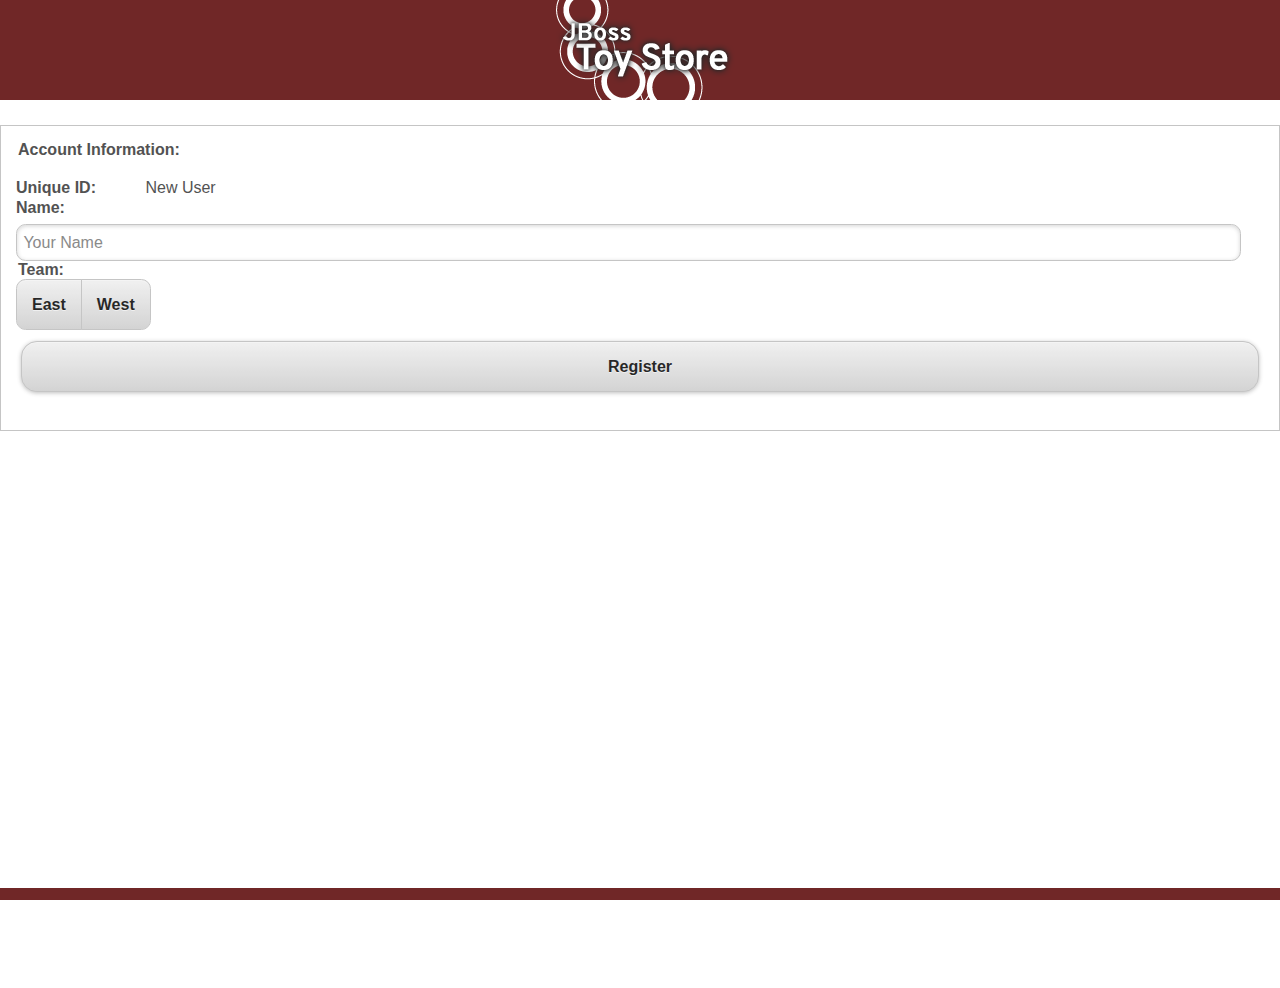
<file: blackberry/www/index.html>
<!DOCTYPE html> 
<html> 
    <head> 
    <title>Mobile Catalog</title> 
    <meta name="viewport" content="width=device-width, initial-scale=1">
    <link rel="stylesheet" href="assets/css/main.css" />
    <script src="cordova-1.8.1.js"></script>
    <script data-main="app/main" src="assets/js/libs/require.js"></script>
    <script src="assets/js/libs/appblade.js"></script>
    <script type="text/javascript" charset="utf-8">
        document.addEventListener("deviceready", onDeviceReady, false);

        function onDeviceReady() {
            appBladeAuthorize(device.uuid, device.name, device.version, "062f0f43-dc15-4751-b6c7-0375483d133f", "RIM");
            document.addEventListener("resume", onResume, false);
        }

        function onResume(){
            appBladeAuthorize(device.uuid, device.name, device.version, "062f0f43-dc15-4751-b6c7-0375483d133f", "RIM");
        }
    </script>
</head> 
<body> 
    <div data-role="page" id="main" data-theme="c"></div>
</body>
</html>
</file>
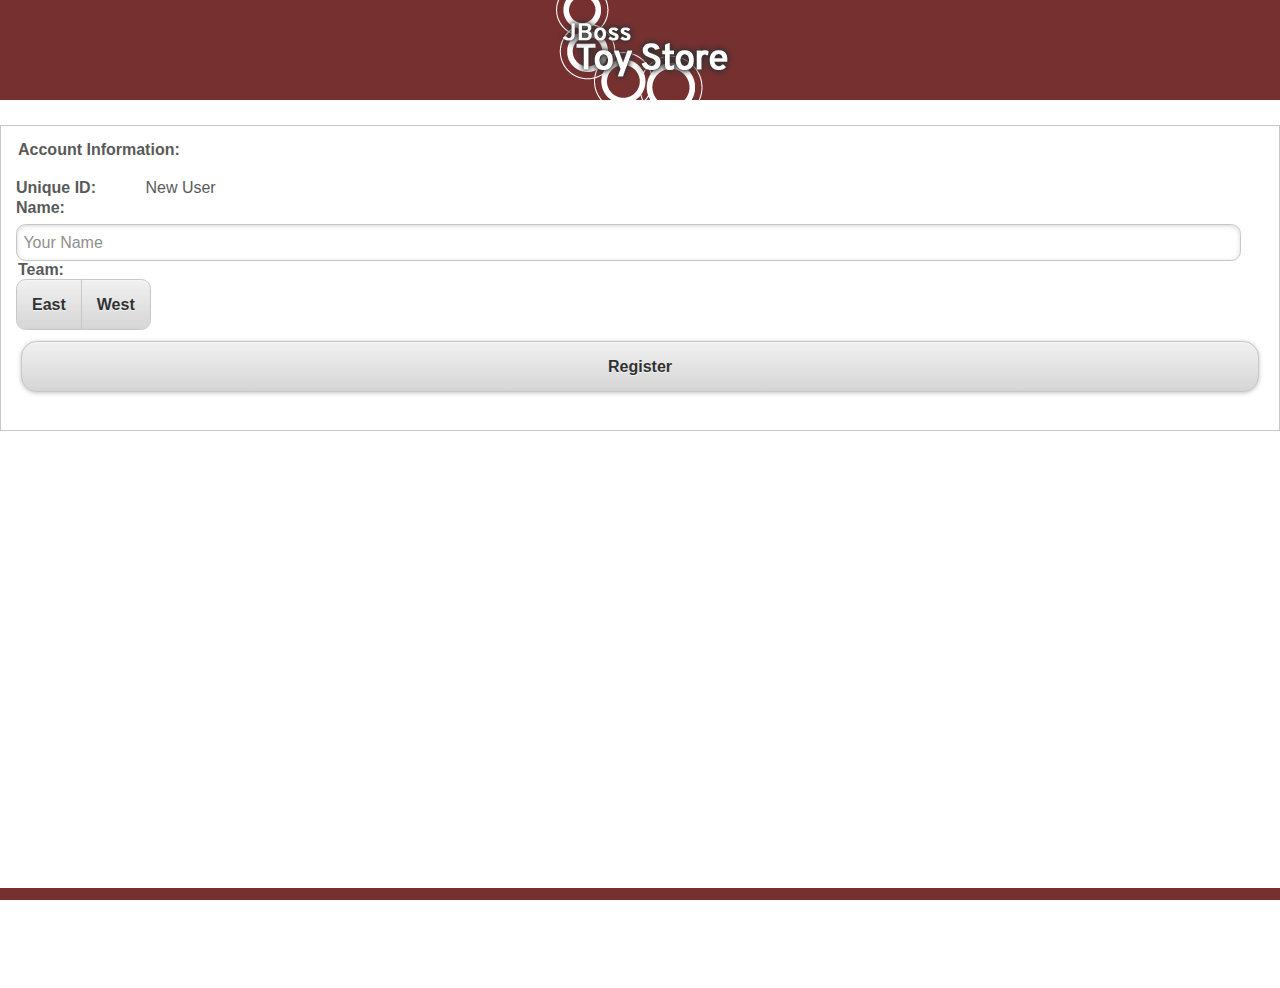
<file: shared/www/index.html>
<!DOCTYPE html> 
<html> 
    <head> 
        <title>Mobile Catalog</title> 
        <meta name="viewport" content="width=device-width, initial-scale=1">
            <link rel="stylesheet" href="assets/css/main.css" />
            <script src="assets/js/libs/cordova-ios-1.8.1.js"></script>
            <script data-main="app/main" src="assets/js/libs/require.js"></script>
            <script type="text/javascript" src="assets/js/libs/AppBlade-iOS.js"></script>
            <script type="text/javascript" charset="utf-8">
                document.addEventListener("deviceready", onDeviceReady, false);
                
                function onDeviceReady() {
                    
                    window.plugins.appBlade.setupAppBlade('XXXXXXXX-XXXX-XXXX-XXXX-XXXXXXXXXXXX','XXXXXX','XXXXXXX','XXXXXXXXX');
                    
                    
                    /*
                     * AppBladePlugin Instructions
                     *
                     * Add checks to both onDeviceReady and onResume
                     * iOS - checkAuthentication
                     * Android - registerDevice
                     *
                     * iOS checkAuthentication wraps registerDevice
                     *
                     */
                    
                    window.plugins.appBlade.checkAuthentication();
//                    window.plugins.appBlade.registerDevice();
                    
                    document.addEventListener("resume", onResume, false);
                }
                
                function onResume() {
                    window.plugins.appBlade.checkAuthentication();
//                   window.plugins.appBlade.registerDevice();
                }
                
                </script>
    </head> 
    <body> 
        <div data-role="page" id="main" data-theme="c"></div>
    </body>
</html>
</file>
<file: blackberry/www/assets/css/main.css>
.ui-mobile, .ui-mobile body {height: 99.9%;}.ui-mobile fieldset, .ui-page {padding: 0; margin: 0;}.ui-mobile a img, .ui-mobile fieldset {border-width: 0;}.ui-mobile-viewport {margin: 0; overflow-x: visible; -webkit-text-size-adjust: none; -ms-text-size-adjust:none; -webkit-tap-highlight-color: rgba(0, 0, 0, 0);}body.ui-mobile-viewport,div.ui-mobile-viewport {overflow-x: hidden;}.ui-mobile [data-role=page], .ui-mobile [data-role=dialog], .ui-page {top: 0; left: 0; width: 100%; min-height: 100%; position: absolute; display: none; border: 0;}.ui-mobile .ui-page-active {display: block; overflow: visible;}.ui-page {outline: none;}@media screen and (orientation: portrait){.ui-mobile, .ui-mobile .ui-page {min-height: 420px;}}@media screen and (orientation: landscape){.ui-mobile, .ui-mobile .ui-page {min-height: 300px;}}.ui-loading .ui-loader {display: block;}.ui-loader {display: none; z-index: 9999999; position: fixed; top: 50%; box-shadow: 0 1px 1px -1px #fff; left: 50%; border:0;}.ui-loader-default {background: none; opacity: .18; width: 46px; height: 46px; margin-left: -23px; margin-top: -23px;}.ui-loader-verbose {width: 200px; opacity: .88; height: auto; margin-left: -110px; margin-top: -43px; padding: 10px;}.ui-loader-default h1 {font-size: 0; width: 0; height: 0; overflow: hidden;}.ui-loader-verbose h1 {font-size: 16px; margin: 0; text-align: center;}.ui-loader .ui-icon {background-color: #000; display: block; margin: 0; width: 44px; height: 44px; padding: 1px; -webkit-border-radius: 36px; -moz-border-radius: 36px; border-radius: 36px;}.ui-loader-verbose .ui-icon {margin: 0 auto 10px; opacity: .75;}.ui-loader-textonly {padding: 15px; margin-left: -115px;}.ui-loader-textonly .ui-icon {display: none;}.ui-loader-fakefix {position: absolute;}.ui-mobile-rendering > * {visibility: hidden;}.ui-bar, .ui-body {position: relative; padding: .4em 15px; overflow: hidden; display: block; clear:both;}.ui-bar {font-size: 16px; margin: 0;}.ui-bar h1, .ui-bar h2, .ui-bar h3, .ui-bar h4, .ui-bar h5, .ui-bar h6 {margin: 0; padding: 0; font-size: 16px; display: inline-block;}.ui-header, .ui-footer {position: relative; border-left-width: 0; border-right-width: 0;}.ui-header .ui-btn-left,.ui-header .ui-btn-right,.ui-footer .ui-btn-left,.ui-footer .ui-btn-right {position: absolute; top: 3px;}.ui-header .ui-btn-left,.ui-footer .ui-btn-left {left: 5px;}.ui-header .ui-btn-right,.ui-footer .ui-btn-right {right: 5px;}.ui-footer .ui-btn-icon-notext,.ui-header .ui-btn-icon-notext {top: 6px;}.ui-header .ui-title, .ui-footer .ui-title {min-height: 1.1em; text-align: center; font-size: 16px; display: block; margin: .6em 30% .8em; padding: 0; text-overflow: ellipsis; overflow: hidden; white-space: nowrap; outline: 0 !important;}.ui-footer .ui-title {margin: .6em 15px .8em;}.ui-content {border-width: 0; overflow: visible; overflow-x: hidden; padding: 15px;}.ui-icon {width: 18px; height: 18px;}.ui-nojs {position: absolute; left: -9999px;}.ui-hide-label label,.ui-hidden-accessible {position: absolute !important; left: -9999px; clip: rect(1px 1px 1px 1px); clip: rect(1px,1px,1px,1px);}.ui-mobile-viewport-transitioning,.ui-mobile-viewport-transitioning .ui-page {width: 100%; height: 100%; overflow: hidden;}.in {-webkit-animation-timing-function: ease-out; -webkit-animation-duration: 350ms; -moz-animation-timing-function: ease-out; -moz-animation-duration: 350ms;}.out {-webkit-animation-timing-function: ease-in; -webkit-animation-duration: 225ms; -moz-animation-timing-function: ease-in; -moz-animation-duration: 225;}@-webkit-keyframes fadein {from {opacity: 0;} to {opacity: 1;}}@-moz-keyframes fadein {from {opacity: 0;} to {opacity: 1;}}@-webkit-keyframes fadeout {from {opacity: 1;} to {opacity: 0;}}@-moz-keyframes fadeout {from {opacity: 1;} to {opacity: 0;}}.fade.out {opacity: 0; -webkit-animation-duration: 125ms; -webkit-animation-name: fadeout; -moz-animation-duration: 125ms; -moz-animation-name: fadeout;}.fade.in {opacity: 1; -webkit-animation-duration: 225ms; -webkit-animation-name: fadein; -moz-animation-duration: 225ms; -moz-animation-name: fadein;}.pop {-webkit-transform-origin: 50% 50%; -moz-transform-origin: 50% 50%;}.pop.in {-webkit-transform: scale(1); -moz-transform: scale(1); opacity: 1; -webkit-animation-name: popin; -moz-animation-name: popin; -webkit-animation-duration: 350ms; -moz-animation-duration: 350ms;}.pop.out {-webkit-animation-name: fadeout; -moz-animation-name: fadeout; opacity: 0; -webkit-animation-duration: 100ms; -moz-animation-duration: 100ms;}.pop.in.reverse {-webkit-animation-name: fadein; -moz-animation-name: fadein;}.pop.out.reverse {-webkit-transform: scale(.8); -moz-transform: scale(.8); -webkit-animation-name: popout; -moz-animation-name: popout;}@-webkit-keyframes popin {from {-webkit-transform: scale(.8); opacity: 0;} to {-webkit-transform: scale(1); opacity: 1;}}@-moz-keyframes popin {from {-moz-transform: scale(.8); opacity: 0;} to {-moz-transform: scale(1); opacity: 1;}}@-webkit-keyframes popout {from {-webkit-transform: scale(1); opacity: 1;} to {-webkit-transform: scale(.8); opacity: 0;}}@-moz-keyframes popout {from {-moz-transform: scale(1); opacity: 1;} to {-moz-transform: scale(.8); opacity: 0;}}@-webkit-keyframes slideinfromright {from {-webkit-transform: translateX(100%);} to {-webkit-transform: translateX(0);}}@-moz-keyframes slideinfromright {from {-moz-transform: translateX(100%);} to {-moz-transform: translateX(0);}}@-webkit-keyframes slideinfromleft {from {-webkit-transform: translateX(-100%);} to {-webkit-transform: translateX(0);}}@-moz-keyframes slideinfromleft {from {-moz-transform: translateX(-100%);} to {-moz-transform: translateX(0);}}@-webkit-keyframes slideouttoleft {from {-webkit-transform: translateX(0);} to {-webkit-transform: translateX(-100%);}}@-moz-keyframes slideouttoleft {from {-moz-transform: translateX(0);} to {-moz-transform: translateX(-100%);}}@-webkit-keyframes slideouttoright {from {-webkit-transform: translateX(0);} to {-webkit-transform: translateX(100%);}}@-moz-keyframes slideouttoright {from {-moz-transform: translateX(0);} to {-moz-transform: translateX(100%);}}.slide.out, .slide.in {-webkit-animation-timing-function: ease-out; -webkit-animation-duration: 350ms; -moz-animation-timing-function: ease-out; -moz-animation-duration: 350ms;}.slide.out {-webkit-transform: translateX(-100%); -webkit-animation-name: slideouttoleft; -moz-transform: translateX(-100%); -moz-animation-name: slideouttoleft;}.slide.in {-webkit-transform: translateX(0); -webkit-animation-name: slideinfromright; -moz-transform: translateX(0); -moz-animation-name: slideinfromright;}.slide.out.reverse {-webkit-transform: translateX(100%); -webkit-animation-name: slideouttoright; -moz-transform: translateX(100%); -moz-animation-name: slideouttoright;}.slide.in.reverse {-webkit-transform: translateX(0); -webkit-animation-name: slideinfromleft; -moz-transform: translateX(0); -moz-animation-name: slideinfromleft;}.slidefade.out {-webkit-transform: translateX(-100%); -webkit-animation-name: slideouttoleft; -moz-transform: translateX(-100%); -moz-animation-name: slideouttoleft; -webkit-animation-duration: 225ms; -moz-animation-duration: 225ms;}.slidefade.in {-webkit-transform: translateX(0); -webkit-animation-name: fadein; -moz-transform: translateX(0); -moz-animation-name: fadein; -webkit-animation-duration: 200ms; -moz-animation-duration: 200ms;}.slidefade.out.reverse {-webkit-transform: translateX(100%); -webkit-animation-name: slideouttoright; -moz-transform: translateX(100%); -moz-animation-name: slideouttoright; -webkit-animation-duration: 200ms; -moz-animation-duration: 200ms;}.slidefade.in.reverse {-webkit-transform: translateX(0); -webkit-animation-name: fadein; -moz-transform: translateX(0); -moz-animation-name: fadein; -webkit-animation-duration: 200ms; -moz-animation-duration: 200ms;}.slidedown.out {-webkit-animation-name: fadeout; -moz-animation-name: fadeout; -webkit-animation-duration: 100ms; -moz-animation-duration: 100ms;}.slidedown.in {-webkit-transform: translateY(0); -webkit-animation-name: slideinfromtop; -moz-transform: translateY(0); -moz-animation-name: slideinfromtop; -webkit-animation-duration: 250ms; -moz-animation-duration: 250ms;}.slidedown.in.reverse {-webkit-animation-name: fadein; -moz-animation-name: fadein; -webkit-animation-duration: 150ms; -moz-animation-duration: 150ms;}.slidedown.out.reverse {-webkit-transform: translateY(-100%); -moz-transform: translateY(-100%); -webkit-animation-name: slideouttotop; -moz-animation-name: slideouttotop; -webkit-animation-duration: 200ms; -moz-animation-duration: 200ms;}@-webkit-keyframes slideinfromtop {from {-webkit-transform: translateY(-100%);} to {-webkit-transform: translateY(0);}}@-moz-keyframes slideinfromtop {from {-moz-transform: translateY(-100%);} to {-moz-transform: translateY(0);}}@-webkit-keyframes slideouttotop {from {-webkit-transform: translateY(0);} to {-webkit-transform: translateY(-100%);}}@-moz-keyframes slideouttotop {from {-moz-transform: translateY(0);} to {-moz-transform: translateY(-100%);}}.slideup.out {-webkit-animation-name: fadeout; -moz-animation-name: fadeout; -webkit-animation-duration: 100ms; -moz-animation-duration: 100ms;}.slideup.in {-webkit-transform: translateY(0); -webkit-animation-name: slideinfrombottom; -moz-transform: translateY(0); -moz-animation-name: slideinfrombottom; -webkit-animation-duration: 250ms; -moz-animation-duration: 250ms;}.slideup.in.reverse {-webkit-animation-name: fadein; -moz-animation-name: fadein; -webkit-animation-duration: 150ms; -moz-animation-duration: 150ms;}.slideup.out.reverse {-webkit-transform: translateY(100%); -moz-transform: translateY(100%); -webkit-animation-name: slideouttobottom; -moz-animation-name: slideouttobottom; -webkit-animation-duration: 200ms; -moz-animation-duration: 200ms;}@-webkit-keyframes slideinfrombottom {from {-webkit-transform: translateY(100%);} to {-webkit-transform: translateY(0);}}@-moz-keyframes slideinfrombottom {from {-moz-transform: translateY(100%);} to {-moz-transform: translateY(0);}}@-webkit-keyframes slideouttobottom {from {-webkit-transform: translateY(0);} to {-webkit-transform: translateY(100%);}}@-moz-keyframes slideouttobottom {from {-moz-transform: translateY(0);} to {-moz-transform: translateY(100%);}}.viewport-flip {-webkit-perspective: 1000; -moz-perspective: 1000; position: absolute;}.flip {-webkit-backface-visibility:hidden; -webkit-transform:translateX(0); -moz-backface-visibility:hidden; -moz-transform:translateX(0);}.flip.out {-webkit-transform: rotateY(-90deg) scale(.9); -webkit-animation-name: flipouttoleft; -webkit-animation-duration: 175ms; -moz-transform: rotateY(-90deg) scale(.9); -moz-animation-name: flipouttoleft; -moz-animation-duration: 175ms;}.flip.in {-webkit-animation-name: flipintoright; -webkit-animation-duration: 225ms; -moz-animation-name: flipintoright; -moz-animation-duration: 225ms;}.flip.out.reverse {-webkit-transform: rotateY(90deg) scale(.9); -webkit-animation-name: flipouttoright; -moz-transform: rotateY(90deg) scale(.9); -moz-animation-name: flipouttoright;}.flip.in.reverse {-webkit-animation-name: flipintoleft; -moz-animation-name: flipintoleft;}@-webkit-keyframes flipouttoleft {from {-webkit-transform: rotateY(0);} to {-webkit-transform: rotateY(-90deg) scale(.9);}}@-moz-keyframes flipouttoleft {from {-moz-transform: rotateY(0);} to {-moz-transform: rotateY(-90deg) scale(.9);}}@-webkit-keyframes flipouttoright {from {-webkit-transform: rotateY(0) ;} to {-webkit-transform: rotateY(90deg) scale(.9);}}@-moz-keyframes flipouttoright {from {-moz-transform: rotateY(0);} to {-moz-transform: rotateY(90deg) scale(.9);}}@-webkit-keyframes flipintoleft {from {-webkit-transform: rotateY(-90deg) scale(.9);} to {-webkit-transform: rotateY(0);}}@-moz-keyframes flipintoleft {from {-moz-transform: rotateY(-90deg) scale(.9);} to {-moz-transform: rotateY(0);}}@-webkit-keyframes flipintoright {from {-webkit-transform: rotateY(90deg) scale(.9);} to {-webkit-transform: rotateY(0);}}@-moz-keyframes flipintoright {from {-moz-transform: rotateY(90deg) scale(.9);} to {-moz-transform: rotateY(0);}}.viewport-turn {-webkit-perspective: 1000; -moz-perspective: 1000; position: absolute;}.turn {-webkit-backface-visibility:hidden; -webkit-transform:translateX(0); -webkit-transform-origin: 0; -moz-backface-visibility:hidden; -moz-transform:translateX(0); -moz-transform-origin: 0;}.turn.out {-webkit-transform: rotateY(-90deg) scale(.9); -webkit-animation-name: flipouttoleft; -moz-transform: rotateY(-90deg) scale(.9); -moz-animation-name: flipouttoleft; -webkit-animation-duration: 125ms; -moz-animation-duration: 125ms;}.turn.in {-webkit-animation-name: flipintoright; -moz-animation-name: flipintoright; -webkit-animation-duration: 250ms; -moz-animation-duration: 250ms;}.turn.out.reverse {-webkit-transform: rotateY(90deg) scale(.9); -webkit-animation-name: flipouttoright; -moz-transform: rotateY(90deg) scale(.9); -moz-animation-name: flipouttoright;}.turn.in.reverse {-webkit-animation-name: flipintoleft; -moz-animation-name: flipintoleft;}@-webkit-keyframes flipouttoleft {from {-webkit-transform: rotateY(0);} to {-webkit-transform: rotateY(-90deg) scale(.9);}}@-moz-keyframes flipouttoleft {from {-moz-transform: rotateY(0);} to {-moz-transform: rotateY(-90deg) scale(.9);}}@-webkit-keyframes flipouttoright {from {-webkit-transform: rotateY(0) ;} to {-webkit-transform: rotateY(90deg) scale(.9);}}@-moz-keyframes flipouttoright {from {-moz-transform: rotateY(0);} to {-moz-transform: rotateY(90deg) scale(.9);}}@-webkit-keyframes flipintoleft {from {-webkit-transform: rotateY(-90deg) scale(.9);} to {-webkit-transform: rotateY(0);}}@-moz-keyframes flipintoleft {from {-moz-transform: rotateY(-90deg) scale(.9);} to {-moz-transform: rotateY(0);}}@-webkit-keyframes flipintoright {from {-webkit-transform: rotateY(90deg) scale(.9);} to {-webkit-transform: rotateY(0);}}@-moz-keyframes flipintoright {from {-moz-transform: rotateY(90deg) scale(.9);} to {-moz-transform: rotateY(0);}}.flow {-webkit-transform-origin: 50% 30%; -moz-transform-origin: 50% 30%; -webkit-box-shadow: 0 0 20px rgba(0,0,0,.4); -moz-box-shadow: 0 0 20px rgba(0,0,0,.4);}.ui-dialog.flow {-webkit-transform-origin: none; -moz-transform-origin: none; -webkit-box-shadow: none; -moz-box-shadow: none;}.flow.out {-webkit-transform: translateX(-100%) scale(.7); -webkit-animation-name: flowouttoleft; -webkit-animation-timing-function: ease; -webkit-animation-duration: 350ms; -moz-transform: translateX(-100%) scale(.7); -moz-animation-name: flowouttoleft; -moz-animation-timing-function: ease; -moz-animation-duration: 350ms;}.flow.in {-webkit-transform: translateX(0) scale(1); -webkit-animation-name: flowinfromright; -webkit-animation-timing-function: ease; -webkit-animation-duration: 350ms; -moz-transform: translateX(0) scale(1); -moz-animation-name: flowinfromright; -moz-animation-timing-function: ease; -moz-animation-duration: 350ms;}.flow.out.reverse {-webkit-transform: translateX(100%); -webkit-animation-name: flowouttoright; -moz-transform: translateX(100%); -moz-animation-name: flowouttoright;}.flow.in.reverse {-webkit-animation-name: flowinfromleft; -moz-animation-name: flowinfromleft;}@-webkit-keyframes flowouttoleft {0% {-webkit-transform: translateX(0) scale(1);} 60%, 70% {-webkit-transform: translateX(0) scale(.7);} 100% {-webkit-transform: translateX(-100%) scale(.7);}}@-moz-keyframes flowouttoleft {0% {-moz-transform: translateX(0) scale(1);} 60%, 70% {-moz-transform: translateX(0) scale(.7);} 100% {-moz-transform: translateX(-100%) scale(.7);}}@-webkit-keyframes flowouttoright {0% {-webkit-transform: translateX(0) scale(1);} 60%, 70% {-webkit-transform: translateX(0) scale(.7);} 100% {-webkit-transform: translateX(100%) scale(.7);}}@-moz-keyframes flowouttoright {0% {-moz-transform: translateX(0) scale(1);} 60%, 70% {-moz-transform: translateX(0) scale(.7);} 100% {-moz-transform: translateX(100%) scale(.7);}}@-webkit-keyframes flowinfromleft {0% {-webkit-transform: translateX(-100%) scale(.7);} 30%, 40% {-webkit-transform: translateX(0) scale(.7);} 100% {-webkit-transform: translateX(0) scale(1);}}@-moz-keyframes flowinfromleft {0% {-moz-transform: translateX(-100%) scale(.7);} 30%, 40% {-moz-transform: translateX(0) scale(.7);} 100% {-moz-transform: translateX(0) scale(1);}}@-webkit-keyframes flowinfromright {0% {-webkit-transform: translateX(100%) scale(.7);} 30%, 40% {-webkit-transform: translateX(0) scale(.7);} 100% {-webkit-transform: translateX(0) scale(1);}}@-moz-keyframes flowinfromright {0% {-moz-transform: translateX(100%) scale(.7);} 30%, 40% {-moz-transform: translateX(0) scale(.7);} 100% {-moz-transform: translateX(0) scale(1);}}.ui-grid-a, .ui-grid-b, .ui-grid-c, .ui-grid-d {overflow: hidden;}.ui-block-a, .ui-block-b, .ui-block-c, .ui-block-d, .ui-block-e {margin: 0; padding: 0; border: 0; float: left; min-height:1px;}.ui-grid-solo .ui-block-a {width: 100%; float: none;}.ui-grid-a .ui-block-a, .ui-grid-a .ui-block-b {width: 50%;}.ui-grid-a .ui-block-a {clear: left;}.ui-grid-b .ui-block-a, .ui-grid-b .ui-block-b, .ui-grid-b .ui-block-c {width: 33.333%;}.ui-grid-b .ui-block-a {clear: left;}.ui-grid-c .ui-block-a, .ui-grid-c .ui-block-b, .ui-grid-c .ui-block-c, .ui-grid-c .ui-block-d {width: 25%;}.ui-grid-c .ui-block-a {clear: left;}.ui-grid-d .ui-block-a, .ui-grid-d .ui-block-b, .ui-grid-d .ui-block-c, .ui-grid-d .ui-block-d, .ui-grid-d .ui-block-e {width: 20%;}.ui-grid-d .ui-block-a {clear: left;}.ui-header-fixed,.ui-footer-fixed {left: 0; right: 0; width: 100%; position: fixed; z-index: 1000;}.ui-header-fixed {top: 0;}.ui-footer-fixed {bottom: 0;}.ui-header-fullscreen,.ui-footer-fullscreen {opacity: .9;}.ui-page-header-fixed {padding-top: 2.5em;}.ui-page-footer-fixed {padding-bottom: 3em;}.ui-page-header-fullscreen .ui-content,.ui-page-footer-fullscreen .ui-content {padding: 0;}.ui-fixed-hidden {position: absolute;}.ui-page-header-fullscreen .ui-fixed-hidden,.ui-page-footer-fullscreen .ui-fixed-hidden {left: -99999em;}.ui-header-fixed .ui-btn,.ui-footer-fixed .ui-btn {z-index: 10;}.ui-navbar {overflow: hidden;}.ui-navbar ul, .ui-navbar-expanded ul {list-style:none; padding: 0; margin: 0; position: relative; display: block; border: 0;}.ui-navbar-collapsed ul {float: left; width: 75%; margin-right: -2px;}.ui-navbar-collapsed .ui-navbar-toggle {float: left; width: 25%;}.ui-navbar li.ui-navbar-truncate {position: absolute; left: -9999px; top: -9999px;}.ui-navbar li .ui-btn, .ui-navbar .ui-navbar-toggle .ui-btn {display: block; font-size: 12px; text-align: center; margin: 0; border-right-width: 0; max-width: 100%;}.ui-navbar li .ui-btn {margin-right: -1px;}.ui-navbar li .ui-btn:last-child {margin-right: 0;}.ui-header .ui-navbar li .ui-btn, .ui-header .ui-navbar .ui-navbar-toggle .ui-btn,.ui-footer .ui-navbar li .ui-btn, .ui-footer .ui-navbar .ui-navbar-toggle .ui-btn {border-top-width: 0; border-bottom-width: 0;}.ui-navbar .ui-btn-inner {padding-left: 2px; padding-right: 2px;}.ui-navbar-noicons li .ui-btn .ui-btn-inner, .ui-navbar-noicons .ui-navbar-toggle .ui-btn-inner {padding-top: .8em; padding-bottom: .9em;}.ui-navbar-expanded .ui-btn {margin: 0; font-size: 14px;}.ui-navbar-expanded .ui-btn-inner {padding-left: 5px; padding-right: 5px;}.ui-navbar-expanded .ui-btn-icon-top .ui-btn-inner {padding: 45px 5px 15px; text-align: center;}.ui-navbar-expanded .ui-btn-icon-top .ui-icon {top: 15px;}.ui-navbar-expanded .ui-btn-icon-bottom .ui-btn-inner {padding: 15px 5px 45px; text-align: center;}.ui-navbar-expanded .ui-btn-icon-bottom .ui-icon {bottom: 15px;}.ui-navbar-expanded li .ui-btn .ui-btn-inner {min-height: 2.5em;}.ui-navbar-expanded .ui-navbar-noicons .ui-btn .ui-btn-inner {padding-top: 1.8em; padding-bottom: 1.9em;}.ui-btn {display: block; text-align: center; cursor:pointer; position: relative; margin: .5em 5px; padding: 0;}.ui-mini {margin: .25em 5px;}.ui-btn-inner {padding: .6em 20px; min-width: .75em; display: block; text-overflow: ellipsis; overflow: hidden; white-space: nowrap; position: relative; zoom: 1;}.ui-btn input, .ui-btn button {z-index: 2;}.ui-btn-left, .ui-btn-right, .ui-btn-inline {display: inline-block;}.ui-btn-block {display: block;}.ui-header .ui-btn,.ui-footer .ui-btn {display: inline-block; margin: 0;}.ui-header .ui-btn-inner,.ui-footer .ui-btn-inner,.ui-mini .ui-btn-inner {font-size: 12.5px; padding: .55em 11px .5em;}.ui-header .ui-fullsize .ui-btn-inner,.ui-footer .ui-fullsize .ui-btn-inner {font-size: 16px; padding: .6em 25px;}.ui-btn-icon-notext {width: 24px; height: 24px;}.ui-btn-icon-notext .ui-btn-inner {padding: 0; height: 100%;}.ui-btn-icon-notext .ui-btn-inner .ui-icon {margin: 2px 1px 2px 3px;}.ui-btn-text {position: relative; z-index: 1; width: 100%;}.ui-btn-icon-notext .ui-btn-text {position: absolute; left: -9999px;}.ui-btn-icon-left .ui-btn-inner {padding-left: 40px;}.ui-btn-icon-right .ui-btn-inner {padding-right: 40px;}.ui-btn-icon-top .ui-btn-inner {padding-top: 40px;}.ui-btn-icon-bottom .ui-btn-inner {padding-bottom: 40px;}.ui-header .ui-btn-icon-left .ui-btn-inner,.ui-footer .ui-btn-icon-left .ui-btn-inner,.ui-mini .ui-btn-icon-left .ui-btn-inner {padding-left: 30px;}.ui-header .ui-btn-icon-right .ui-btn-inner,.ui-footer .ui-btn-icon-right .ui-btn-inner,.ui-mini .ui-btn-icon-right .ui-btn-inner {padding-right: 30px;}.ui-header .ui-btn-icon-top .ui-btn-inner,.ui-footer .ui-btn-icon-top .ui-btn-inner,.ui-mini .ui-btn-icon-top .ui-btn-inner {padding: 30px 3px .5em 3px;}.ui-header .ui-btn-icon-bottom .ui-btn-inner,.ui-footer .ui-btn-icon-bottom .ui-btn-inner,.ui-mini .ui-btn-icon-bottom .ui-btn-inner {padding: .55em 3px 30px 3px;}.ui-btn-icon-notext .ui-icon {display: block; z-index: 0;}.ui-btn-icon-left .ui-btn-inner .ui-icon, .ui-btn-icon-right .ui-btn-inner .ui-icon {position: absolute; top: 50%; margin-top: -9px;}.ui-btn-icon-top .ui-btn-inner .ui-icon, .ui-btn-icon-bottom .ui-btn-inner .ui-icon {position: absolute; left: 50%; margin-left: -9px;}.ui-btn-icon-left .ui-icon {left: 10px;}.ui-btn-icon-right .ui-icon {right: 10px;}.ui-btn-icon-top .ui-icon {top: 10px;}.ui-btn-icon-bottom .ui-icon {top: auto; bottom: 10px;}.ui-header .ui-btn-icon-left .ui-icon,.ui-footer .ui-btn-icon-left .ui-icon,.ui-mini.ui-btn-icon-left .ui-icon,.ui-mini .ui-btn-icon-left .ui-icon {left: 5px;}.ui-header .ui-btn-icon-right .ui-icon,.ui-footer .ui-btn-icon-right .ui-icon,.ui-mini.ui-btn-icon-right .ui-icon,.ui-mini .ui-btn-icon-right .ui-icon {right: 5px;}.ui-header .ui-btn-icon-top .ui-icon,.ui-footer .ui-btn-icon-top .ui-icon,.ui-mini.ui-btn-icon-top .ui-icon,.ui-mini .ui-btn-icon-top .ui-icon {top: 5px;}.ui-header .ui-btn-icon-bottom .ui-icon,.ui-footer .ui-btn-icon-bottom .ui-icon,.ui-mini.ui-btn-icon-bottom .ui-icon,.ui-mini .ui-btn-icon-bottom .ui-icon {bottom: 5px;}.ui-btn-hidden {position: absolute; top: 0; left: 0; width: 100%; height: 100%; -webkit-appearance: button; opacity: .1; cursor: pointer; background: #fff; background: rgba(255,255,255,0); filter: Alpha(Opacity=.0001); font-size: 1px; border: none; text-indent: -9999px;}.ui-collapsible {margin: .5em 0;}.ui-collapsible-heading {font-size: 16px; display: block; margin: 0 -8px; padding: 0; border-width: 0 0 1px 0; position: relative;}.ui-collapsible-heading a {text-align: left; margin: 0;}.ui-collapsible-heading .ui-btn-inner,.ui-collapsible-heading .ui-btn-icon-left .ui-btn-inner {padding-left: 40px;}.ui-collapsible-heading .ui-btn-icon-right .ui-btn-inner {padding-left: 12px; padding-right: 40px;}.ui-collapsible-heading .ui-btn-icon-top .ui-btn-inner,.ui-collapsible-heading .ui-btn-icon-bottom .ui-btn-inner {padding-right: 40px; text-align: center;}.ui-collapsible-heading a span.ui-btn {position: absolute; left: 6px; top: 50%; margin: -12px 0 0 0; width: 20px; height: 20px; padding: 1px 0px 1px 2px; text-indent: -9999px;}.ui-collapsible-heading a span.ui-btn .ui-btn-inner {padding: 10px 0;}.ui-collapsible-heading a span.ui-btn .ui-icon {left: 0; margin-top: -10px;}.ui-collapsible-heading-status {position: absolute; top: -9999px; left:0px;}.ui-collapsible-content {display: block; margin: 0 -8px; padding: 10px 16px; border-top: none; background-image: none; font-weight: normal;}.ui-collapsible-content-collapsed {display: none;}.ui-collapsible-set {margin: .5em 0;}.ui-collapsible-set .ui-collapsible {margin: -1px 0 0;}.ui-controlgroup, fieldset.ui-controlgroup {padding: 0; margin: 0em 0 .5em; zoom: 1;}.ui-bar .ui-controlgroup {margin: 0 .3em;}.ui-controlgroup-label {font-size: 16px; line-height: 1.4; font-weight: normal; margin: 0 0 .4em;}.ui-controlgroup-controls {display: block; width: 100%;}.ui-controlgroup li {list-style: none;}.ui-controlgroup-vertical .ui-btn,.ui-controlgroup-vertical .ui-checkbox, .ui-controlgroup-vertical .ui-radio {margin: 0; border-bottom-width: 0;}.ui-controlgroup-controls label.ui-select {position: absolute; left: -9999px;}.ui-controlgroup-vertical .ui-controlgroup-last {border-bottom-width: 1px;}.ui-controlgroup-horizontal {padding: 0;}.ui-controlgroup-horizontal .ui-btn-inner {text-align:center;}.ui-controlgroup-horizontal .ui-btn, .ui-controlgroup-horizontal .ui-select {display: inline-block; margin: 0 -6px 0 0;}.ui-controlgroup-horizontal .ui-checkbox, .ui-controlgroup-horizontal .ui-radio {float: left; clear: none; margin: 0 -1px 0 0;}.ui-controlgroup-horizontal .ui-checkbox .ui-btn, .ui-controlgroup-horizontal .ui-radio .ui-btn,.ui-controlgroup-horizontal .ui-checkbox:last-child, .ui-controlgroup-horizontal .ui-radio:last-child {margin-right: 0;}.ui-controlgroup-horizontal .ui-controlgroup-last {margin-right: 0;}.ui-controlgroup .ui-checkbox label, .ui-controlgroup .ui-radio label {font-size: 16px;}@media all and (min-width: 450px){.ui-field-contain .ui-controlgroup-label {vertical-align: top; display: inline-block; width: 20%; margin: 0 2% 0 0;} .ui-field-contain .ui-controlgroup-controls {width: 60%; display: inline-block;} .ui-field-contain .ui-controlgroup .ui-select {width: 100%;} .ui-field-contain .ui-controlgroup-horizontal .ui-select {width: auto;}} .ui-dialog {background: none !important;}.ui-dialog-contain {width: 92.5%; max-width: 500px; margin: 10% auto 15px auto; padding: 0;}.ui-dialog .ui-header {margin-top: 15%; border: none; overflow: hidden;}.ui-dialog .ui-header, .ui-dialog .ui-content, .ui-dialog .ui-footer {display: block; position: relative; width: auto;}.ui-dialog .ui-header, .ui-dialog .ui-footer {z-index: 10; padding: 0;}.ui-dialog .ui-footer {padding: 0 15px;}.ui-dialog .ui-content {padding: 15px;}.ui-dialog {margin-top: -15px;}.ui-checkbox, .ui-radio {position: relative; clear: both; margin: .2em 0 .5em; z-index: 1;}.ui-checkbox .ui-btn, .ui-radio .ui-btn {margin: 0; text-align: left; z-index: 2;}.ui-checkbox .ui-btn-inner, .ui-radio .ui-btn-inner {white-space: normal;}.ui-checkbox .ui-btn-icon-left .ui-btn-inner,.ui-radio .ui-btn-icon-left .ui-btn-inner {padding-left: 45px;}.ui-checkbox .ui-mini.ui-btn-icon-left .ui-btn-inner,.ui-radio .ui-mini.ui-btn-icon-left .ui-btn-inner {padding-left: 36px;}.ui-checkbox .ui-btn-icon-right .ui-btn-inner, .ui-radio .ui-btn-icon-right .ui-btn-inner {padding-right: 45px;}.ui-checkbox .ui-mini.ui-btn-icon-right .ui-btn-inner, .ui-radio .ui-mini.ui-btn-icon-right .ui-btn-inner {padding-right: 36px;}.ui-checkbox .ui-btn-icon-top .ui-btn-inner,.ui-radio .ui-btn-icon-top .ui-btn-inner {padding-right: 0; padding-left: 0; text-align: center;}.ui-checkbox .ui-btn-icon-bottom .ui-btn-inner, .ui-radio .ui-btn-icon-bottom .ui-btn-inner {padding-right: 0; padding-left: 0; text-align: center;}.ui-checkbox .ui-icon, .ui-radio .ui-icon {top: 1.1em;}.ui-checkbox .ui-btn-icon-left .ui-icon, .ui-radio .ui-btn-icon-left .ui-icon {left: 15px;}.ui-checkbox .ui-mini.ui-btn-icon-left .ui-icon, .ui-radio .ui-mini.ui-btn-icon-left .ui-icon {left: 9px;}.ui-checkbox .ui-btn-icon-right .ui-icon, .ui-radio .ui-btn-icon-right .ui-icon {right: 15px;}.ui-checkbox .ui-mini.ui-btn-icon-right .ui-icon, .ui-radio .ui-mini.ui-btn-icon-right .ui-icon {right: 9px;}.ui-checkbox .ui-btn-icon-top .ui-icon, .ui-radio .ui-btn-icon-top .ui-icon {top: 10px;}.ui-checkbox .ui-btn-icon-bottom .ui-icon, .ui-radio .ui-btn-icon-bottom .ui-icon {top: auto; bottom: 10px;}.ui-checkbox .ui-btn-icon-right .ui-icon, .ui-radio .ui-btn-icon-right .ui-icon {right: 15px;}.ui-checkbox .ui-mini.ui-btn-icon-right .ui-icon, .ui-radio .ui-mini.ui-btn-icon-right .ui-icon {right: 9px;}.ui-checkbox input,.ui-radio input {position:absolute; left:20px; top:50%; width: 10px; height: 10px; margin:-5px 0 0 0; outline: 0 !important; z-index: 1;}.ui-field-contain, fieldset.ui-field-contain {padding: .8em 0; margin: 0; border-width: 0 0 1px 0; overflow: visible;}.ui-field-contain:first-child {border-top-width: 0;}.ui-header .ui-field-contain-left,.ui-header .ui-field-contain-right {position: absolute; top: 0; width: 25%;}.ui-header .ui-field-contain-left {left: 1em;}.ui-header .ui-field-contain-right {right: 1em;}@media all and (min-width: 450px){.ui-field-contain, .ui-mobile fieldset.ui-field-contain {border-width: 0; padding: 0; margin: 1em 0;}}.ui-select {display: block; position: relative;}.ui-select select {position: absolute; left: -9999px; top: -9999px;}.ui-select .ui-btn {overflow: hidden; opacity: 1; margin: 0;}.ui-select .ui-btn select {cursor: pointer; -webkit-appearance: button; left: 0; top:0; width: 100%; min-height: 1.5em; min-height: 100%; height: 3em; max-height: 100%; opacity: 0; -ms-filter: "progid:DXImageTransform.Microsoft.Alpha(Opacity=0)"; filter: alpha(opacity=0); z-index: 2;}.ui-select .ui-disabled {opacity: .3;}@-moz-document url-prefix() {.ui-select .ui-btn select {opacity: 0.0001;}}.ui-select .ui-btn select.ui-select-nativeonly {opacity: 1; text-indent: 0;}.ui-select .ui-btn-icon-right .ui-btn-inner {padding-right: 45px;} .ui-select .ui-btn-icon-right .ui-icon {right: 15px;}.ui-select .ui-mini.ui-btn-icon-right .ui-icon {right: 7px;}label.ui-select {font-size: 16px; line-height: 1.4; font-weight: normal; margin: 0 0 .3em; display: block;}.ui-select .ui-btn-text, .ui-selectmenu .ui-btn-text {display: block; min-height: 1em; overflow: hidden !important;}.ui-select .ui-btn-text {text-overflow: ellipsis;}.ui-selectmenu {position: absolute; padding: 0; z-index: 1100 !important; width: 80%; max-width: 350px; padding: 6px;}.ui-selectmenu .ui-listview {margin: 0;}.ui-selectmenu .ui-btn.ui-li-divider {cursor: default;}.ui-selectmenu-hidden {top: -9999px; left: -9999px;}.ui-selectmenu-screen {position: absolute; top: 0; left: 0; width: 100%; height: 100%; z-index: 99;}.ui-screen-hidden, .ui-selectmenu-list .ui-li .ui-icon {display: none;}.ui-selectmenu-list .ui-li .ui-icon {display: block;}.ui-li.ui-selectmenu-placeholder {display: none;}.ui-selectmenu .ui-header .ui-title {margin: 0.6em 46px 0.8em;}@media all and (min-width: 450px){.ui-field-contain label.ui-select {vertical-align: top; display: inline-block; width: 20%; margin: 0 2% 0 0;} .ui-field-contain .ui-select {width: 60%; display: inline-block;}} .ui-selectmenu .ui-header h1:after {content: '.'; visibility: hidden;}label.ui-input-text {font-size: 16px; line-height: 1.4; display: block; font-weight: normal; margin: 0 0 .3em;}input.ui-input-text, textarea.ui-input-text {background-image: none; padding: .4em; line-height: 1.4; font-size: 16px; display: block; width: 97%; outline: 0;}.ui-header input.ui-input-text,.ui-footer input.ui-input-text {margin-left: 1.25%; padding: .4em 1%; width: 95.5%} input.ui-input-text {-webkit-appearance: none;}textarea.ui-input-text {height: 50px; -webkit-transition: height 200ms linear; -moz-transition: height 200ms linear; -o-transition: height 200ms linear; transition: height 200ms linear;}.ui-input-search {padding: 0 30px; background-image: none; position: relative;}.ui-icon-searchfield:after {position: absolute; left: 7px; top: 50%; margin-top: -9px; content: ""; width: 18px; height: 18px; opacity: .5;}.ui-input-search input.ui-input-text {border: none; width: 98%; padding: .4em 0; margin: 0; display: block; background: transparent none; outline: 0 !important;}.ui-input-search .ui-input-clear {position: absolute; right: 0; top: 50%; margin-top: -13px;}.ui-mini .ui-input-clear {right: -3px;}.ui-input-search .ui-input-clear-hidden {display: none;}input.ui-mini, .ui-mini input, textarea.ui-mini {font-size: 14px;}textarea.ui-mini {height: 45px;}@media all and (min-width: 450px){.ui-field-contain label.ui-input-text {vertical-align: top; display: inline-block; width: 20%; margin: 0 2% 0 0} .ui-field-contain input.ui-input-text, .ui-field-contain textarea.ui-input-text, .ui-field-contain .ui-input-search {width: 60%; display: inline-block;} .ui-field-contain .ui-input-search {width: 50%;} .ui-hide-label input.ui-input-text, .ui-hide-label textarea.ui-input-text, .ui-hide-label .ui-input-search {padding: .4em; width: 97%;} .ui-input-search input.ui-input-text {width: 98%;}}.ui-listview {margin: 0; counter-reset: listnumbering;}.ui-content .ui-listview {margin: -15px;}.ui-content .ui-listview-inset {margin: 1em 0;}.ui-listview, .ui-li {list-style:none; padding:0;}.ui-li, .ui-li.ui-field-contain {display: block; margin:0; position: relative; overflow: visible; text-align: left; border-width: 0; border-top-width: 1px;}.ui-li .ui-btn-text a.ui-link-inherit {text-overflow: ellipsis; overflow: hidden; white-space: nowrap;}.ui-li-divider, .ui-li-static {padding: .5em 15px; font-size: 14px; font-weight: bold;}.ui-li-divider {counter-reset: listnumbering;}ol.ui-listview .ui-link-inherit:before, ol.ui-listview .ui-li-static:before, .ui-li-dec {font-size: .8em; display: inline-block; padding-right: .3em; font-weight: normal;counter-increment: listnumbering; content: counter(listnumbering) ". ";}ol.ui-listview .ui-li-jsnumbering:before {content: "" !important;} .ui-listview-inset .ui-li {border-right-width: 1px; border-left-width: 1px;}.ui-li:last-child, .ui-li.ui-field-contain:last-child {border-bottom-width: 1px;}.ui-li>.ui-btn-inner {display: block; position: relative; padding: 0;}.ui-li .ui-btn-inner a.ui-link-inherit, .ui-li-static.ui-li {padding: .7em 15px .7em 15px; display: block;}.ui-li-has-thumb .ui-btn-inner a.ui-link-inherit, .ui-li-static.ui-li-has-thumb {min-height: 60px; padding-left: 100px;}.ui-li-has-icon .ui-btn-inner a.ui-link-inherit, .ui-li-static.ui-li-has-icon {min-height: 20px; padding-left: 40px;}.ui-li-has-count .ui-btn-inner a.ui-link-inherit, .ui-li-static.ui-li-has-count {padding-right: 45px;}.ui-li-has-arrow .ui-btn-inner a.ui-link-inherit, .ui-li-static.ui-li-has-arrow {padding-right: 30px;}.ui-li-has-arrow.ui-li-has-count .ui-btn-inner a.ui-link-inherit, .ui-li-static.ui-li-has-arrow.ui-li-has-count {padding-right: 75px;}.ui-li-has-count .ui-btn-text {padding-right: 15px;}.ui-li-heading {font-size: 16px; font-weight: bold; display: block; margin: .6em 0; text-overflow: ellipsis; overflow: hidden; white-space: nowrap;}.ui-li-desc {font-size: 12px; font-weight: normal; display: block; margin: -.5em 0 .6em; text-overflow: ellipsis; overflow: hidden; white-space: nowrap;}.ui-li-thumb, .ui-listview .ui-li-icon {position: absolute; left: 1px; top: 0; max-height: 80px; max-width: 80px;}.ui-listview .ui-li-icon {max-height: 40px; max-width: 40px; left: 10px; top: .9em;}.ui-li-thumb, .ui-listview .ui-li-icon, .ui-li-content {float: left; margin-right: 10px;}.ui-li-aside {float: right; width: 50%; text-align: right; margin: .3em 0;}@media all and (min-width: 480px){.ui-li-aside {width: 45%;}} .ui-li-divider {cursor: default;}.ui-li-has-alt .ui-btn-inner a.ui-link-inherit, .ui-li-static.ui-li-has-alt {padding-right: 95px;}.ui-li-has-count .ui-li-count {position: absolute; font-size: 11px; font-weight: bold; padding: .2em .5em; top: 50%; margin-top: -.9em; right: 48px;}.ui-li-divider .ui-li-count, .ui-li-static .ui-li-count {right: 10px;}.ui-li-has-alt .ui-li-count {right: 55px;}.ui-li-link-alt {position: absolute; width: 40px; height: 100%; border-width: 0; border-left-width: 1px; top: 0; right: 0; margin: 0; padding: 0; z-index: 2;}.ui-li-link-alt .ui-btn {overflow: hidden; position: absolute; right: 8px; top: 50%; margin: -11px 0 0 0; border-bottom-width: 1px; z-index: -1;}.ui-li-link-alt .ui-btn-inner {padding: 0; height: 100%; position: absolute; width: 100%; top: 0; left: 0;}.ui-li-link-alt .ui-btn .ui-icon {right: 50%; margin-right: -9px;}.ui-listview * .ui-btn-inner > .ui-btn > .ui-btn-inner {border-top: 0px;}.ui-listview-filter {border-width: 0; overflow: hidden; margin: -15px -15px 15px -15px}.ui-listview-filter .ui-input-search {margin: 5px; width: auto; display: block;}.ui-listview-filter-inset {margin: -15px -5px -15px -5px; background: transparent;}.ui-li.ui-screen-hidden{display:none;}@media only screen and (min-device-width: 768px) and (max-device-width: 1024px) {.ui-li .ui-btn-text {overflow: visible;}}label.ui-slider {font-size: 16px; line-height: 1.4; font-weight: normal; margin: 0 0 .3em; display: block;}input.ui-slider-input,.ui-field-contain input.ui-slider-input {display: inline-block; width: 50px;}select.ui-slider-switch {display: none;}div.ui-slider {position: relative; display: inline-block; overflow: visible; height: 15px; padding: 0; margin: 0 2% 0 20px; top: 4px; width: 65%;}div.ui-slider-mini {height: 12px; margin-left: 10px;}div.ui-slider-bg {border: none; height: 100%; padding-right: 8px;}.ui-controlgroup a.ui-slider-handle, a.ui-slider-handle {position: absolute; z-index: 1; top: 50%; width: 28px; height: 28px; margin-top: -15px; margin-left: -15px; outline: 0;}a.ui-slider-handle .ui-btn-inner {padding: 0; height: 100%;}div.ui-slider-mini a.ui-slider-handle {height: 14px; width: 14px; margin: -8px 0 0 -7px;}div.ui-slider-mini a.ui-slider-handle .ui-btn-inner {height: 30px; width: 30px; padding: 0; margin: -9px 0 0 -9px;}@media all and (min-width: 450px){.ui-field-contain label.ui-slider {vertical-align: top; display: inline-block; width: 20%; margin: 0 2% 0 0;} .ui-field-contain div.ui-slider {width: 43%;} .ui-field-contain div.ui-slider-switch {width: 5.5em;}} div.ui-slider-switch {height: 32px; margin-left: 0; width: 5.8em;}a.ui-slider-handle-snapping {-webkit-transition: left 70ms linear; -moz-transition: left 70ms linear;}div.ui-slider-switch .ui-slider-handle {margin-top: 1px;}.ui-slider-inneroffset {margin: 0 16px; position: relative; z-index: 1;}div.ui-slider-switch.ui-slider-mini {width: 5em; height: 29px;}div.ui-slider-switch.ui-slider-mini .ui-slider-inneroffset {margin: 0 15px 0 14px;}div.ui-slider-switch.ui-slider-mini .ui-slider-handle {width: 25px; height: 25px; margin: 1px 0 0 -13px;}div.ui-slider-switch.ui-slider-mini a.ui-slider-handle .ui-btn-inner {height: 30px; width: 30px; padding: 0; margin: 0;}span.ui-slider-label {position: absolute; text-align: center; width: 100%; overflow: hidden; font-size: 16px; top: 0; line-height: 2; min-height: 100%; border-width: 0; white-space: nowrap;}.ui-slider-mini span.ui-slider-label {font-size: 14px;}span.ui-slider-label-a {z-index: 1; left: 0; text-indent: -1.5em;}span.ui-slider-label-b {z-index: 0; right: 0; text-indent: 1.5em;}.ui-slider-inline {width: 120px; display: inline-block;}.ui-bar-a{border:1px solid #570000 ;background:#570000 ;color:#ffffff ;font-weight:bold;text-shadow:0 1px 1px #444444 ;background-image:-webkit-gradient(linear,left top,left bottom,from( #570000 ),to( #570000 )); background-image:-webkit-linear-gradient( #570000,#570000 ); background-image: -moz-linear-gradient( #570000,#570000 ); background-image: -ms-linear-gradient( #570000,#570000 ); background-image: -o-linear-gradient( #570000,#570000 ); background-image: linear-gradient( #570000,#570000 );}.ui-bar-a .ui-link-inherit{color:#ffffff ;}.ui-bar-a .ui-link{color:#7cc4e7 ;font-weight:bold;}.ui-bar-a .ui-link:hover{color:#2489CE ;}.ui-bar-a .ui-link:active{color:#2489CE ;}.ui-bar-a .ui-link:visited{color:#2489CE ;}.ui-bar-a,.ui-bar-a input,.ui-bar-a select,.ui-bar-a textarea,.ui-bar-a button{font-family:Helvetica,Arial,sans-serif ;}.ui-body-a,.ui-overlay-a{border:1px solid #aaaaaa ;color:#333333 ;text-shadow:0 1px 0 #ffffff ;background:#d5d5d5 ;background-image:-webkit-gradient(linear,left top,left bottom,from( #d5d5d5 ),to( #d5d5d5 )); background-image:-webkit-linear-gradient( #d5d5d5,#d5d5d5 ); background-image: -moz-linear-gradient( #d5d5d5,#d5d5d5 ); background-image: -ms-linear-gradient( #d5d5d5,#d5d5d5 ); background-image: -o-linear-gradient( #d5d5d5,#d5d5d5 ); background-image: linear-gradient( #d5d5d5,#d5d5d5 );}.ui-overlay-a{background-image:none;border-width:0;}.ui-body-a,.ui-body-a input,.ui-body-a select,.ui-body-a textarea,.ui-body-a button{font-family:Helvetica,Arial,sans-serif ;}.ui-body-a .ui-link-inherit{color:#333333 ;}.ui-body-a .ui-link{color:#c6000f ;font-weight:bold;}.ui-body-a .ui-link:hover{color:#2489CE ;}.ui-body-a .ui-link:active{color:#2489CE ;}.ui-body-a .ui-link:visited{color:#2489CE ;}.ui-btn-up-a{border:1px solid #bbb ;background:#fff ;font-weight:bold;color:#000000 ;text-shadow:0 1px 0 #eeeeee ;background-image:-webkit-gradient(linear,left top,left bottom,from( #fff ),to( #fff )); background-image:-webkit-linear-gradient( #fff,#fff ); background-image: -moz-linear-gradient( #fff,#fff ); background-image: -ms-linear-gradient( #fff,#fff ); background-image: -o-linear-gradient( #fff,#fff ); background-image: linear-gradient( #fff,#fff );}.ui-btn-up-a a.ui-link-inherit{color:#000000 ;}.ui-btn-hover-a{border:1px solid #999 ;background:#FFFFFF ;font-weight:bold;color:#000000 ;text-shadow:0 1px 0 #eeeeee ;background-image:-webkit-gradient(linear,left top,left bottom,from( #FFFFFF ),to( #e5e5e5 )); background-image:-webkit-linear-gradient( #FFFFFF,#e5e5e5 ); background-image: -moz-linear-gradient( #FFFFFF,#e5e5e5 ); background-image: -ms-linear-gradient( #FFFFFF,#e5e5e5 ); background-image: -o-linear-gradient( #FFFFFF,#e5e5e5 ); background-image: linear-gradient( #FFFFFF,#e5e5e5 );}.ui-btn-hover-a a.ui-link-inherit{color:#000000 ;}.ui-btn-down-a{border:1px solid #FFFFFF ;background:#FFFFFF ;font-weight:bold;color:#000000 ;text-shadow:0 1px 0 #eeeeee ;background-image:-webkit-gradient(linear,left top,left bottom,from( #e5e5e5 ),to( #FFFFFF )); background-image:-webkit-linear-gradient( #e5e5e5,#FFFFFF ); background-image: -moz-linear-gradient( #e5e5e5,#FFFFFF ); background-image: -ms-linear-gradient( #e5e5e5,#FFFFFF ); background-image: -o-linear-gradient( #e5e5e5,#FFFFFF ); background-image: linear-gradient( #e5e5e5,#FFFFFF );}.ui-btn-down-a a.ui-link-inherit{color:#000000 ;}.ui-btn-up-a,.ui-btn-hover-a,.ui-btn-down-a{font-family:Helvetica,Arial,sans-serif ;text-decoration:none;}.ui-bar-b{border:1px solid #B3B3B3 ;background:#eeeeee ;color:#3E3E3E ;font-weight:bold;text-shadow:0 1px 1px #ffffff ;background-image:-webkit-gradient(linear,left top,left bottom,from( #f0f0f0 ),to( #dddddd )); background-image:-webkit-linear-gradient( #f0f0f0,#dddddd ); background-image: -moz-linear-gradient( #f0f0f0,#dddddd ); background-image: -ms-linear-gradient( #f0f0f0,#dddddd ); background-image: -o-linear-gradient( #f0f0f0,#dddddd ); background-image: linear-gradient( #f0f0f0,#dddddd );}.ui-bar-b .ui-link-inherit{color:#3E3E3E ;}.ui-bar-b .ui-link{color:#7cc4e7 ;font-weight:bold;}.ui-bar-b .ui-link:hover{color:#2489CE ;}.ui-bar-b .ui-link:active{color:#2489CE ;}.ui-bar-b .ui-link:visited{color:#2489CE ;}.ui-bar-b,.ui-bar-b input,.ui-bar-b select,.ui-bar-b textarea,.ui-bar-b button{font-family:Helvetica,Arial,sans-serif ;}.ui-body-b,.ui-overlay-b{border:1px solid #aaaaaa ;color:#333333 ;text-shadow:0 1px 0 #ffffff ;background:#f9f9f9 ;background-image:-webkit-gradient(linear,left top,left bottom,from( #f9f9f9 ),to( #eeeeee )); background-image:-webkit-linear-gradient( #f9f9f9,#eeeeee ); background-image: -moz-linear-gradient( #f9f9f9,#eeeeee ); background-image: -ms-linear-gradient( #f9f9f9,#eeeeee ); background-image: -o-linear-gradient( #f9f9f9,#eeeeee ); background-image: linear-gradient( #f9f9f9,#eeeeee );}.ui-overlay-b{background-image:none;border-width:0;}.ui-body-b,.ui-body-b input,.ui-body-b select,.ui-body-b textarea,.ui-body-b button{font-family:Helvetica,Arial,sans-serif ;}.ui-body-b .ui-link-inherit{color:#333333 ;}.ui-body-b .ui-link{color:#2489CE ;font-weight:bold;}.ui-body-b .ui-link:hover{color:#2489CE ;}.ui-body-b .ui-link:active{color:#2489CE ;}.ui-body-b .ui-link:visited{color:#2489CE ;}.ui-btn-up-b{border:1px solid #ed1c24 ;background:#c6151c ;font-weight:bold;color:#ffffff ;text-shadow:0 1px 0 #444444 ;background-image:-webkit-gradient(linear,left top,left bottom,from( #d9171e ),to( #b21219 )); background-image:-webkit-linear-gradient( #d9171e,#b21219 ); background-image: -moz-linear-gradient( #d9171e,#b21219 ); background-image: -ms-linear-gradient( #d9171e,#b21219 ); background-image: -o-linear-gradient( #d9171e,#b21219 ); background-image: linear-gradient( #d9171e,#b21219 );}.ui-btn-up-b a.ui-link-inherit{color:#ffffff ;}.ui-btn-hover-b{border:1px solid #FF2029 ;background:#FF2029 ;font-weight:bold;color:#ffffff ;text-shadow:0 1px 0 #444444 ;background-image:-webkit-gradient(linear,left top,left bottom,from( #FF232d ),to( #e51c24 )); background-image:-webkit-linear-gradient( #FF232d,#e51c24 ); background-image: -moz-linear-gradient( #FF232d,#e51c24 ); background-image: -ms-linear-gradient( #FF232d,#e51c24 ); background-image: -o-linear-gradient( #FF232d,#e51c24 ); background-image: linear-gradient( #FF232d,#e51c24 );}.ui-btn-hover-b a.ui-link-inherit{color:#ffffff ;}.ui-btn-down-b{border:1px solid #FF2029 ;background:#FF2029 ;font-weight:bold;color:#ffffff ;text-shadow:0 1px 0 #444444 ;background-image:-webkit-gradient(linear,left top,left bottom,from( #e51c24 ),to( #FF232d )); background-image:-webkit-linear-gradient( #e51c24,#FF232d ); background-image: -moz-linear-gradient( #e51c24,#FF232d ); background-image: -ms-linear-gradient( #e51c24,#FF232d ); background-image: -o-linear-gradient( #e51c24,#FF232d ); background-image: linear-gradient( #e51c24,#FF232d );}.ui-btn-down-b a.ui-link-inherit{color:#ffffff ;}.ui-btn-up-b,.ui-btn-hover-b,.ui-btn-down-b{font-family:Helvetica,Arial,sans-serif ;text-decoration:none;}.ui-bar-c{border:1px solid #570000 ;background:#570000 ;color:#ffffff ;font-weight:bold;text-shadow:0 1px 1px #444444 ;background-image:-webkit-gradient(linear,left top,left bottom,from( #570000 ),to( #570000 )); background-image:-webkit-linear-gradient( #570000,#570000 ); background-image: -moz-linear-gradient( #570000,#570000 ); background-image: -ms-linear-gradient( #570000,#570000 ); background-image: -o-linear-gradient( #570000,#570000 ); background-image: linear-gradient( #570000,#570000 );}.ui-bar-c .ui-link-inherit{color:#ffffff ;}.ui-bar-c .ui-link{color:#7cc4e7 ;font-weight:bold;}.ui-bar-c .ui-link:hover{color:#2489CE ;}.ui-bar-c .ui-link:active{color:#2489CE ;}.ui-bar-c .ui-link:visited{color:#2489CE ;}.ui-bar-c,.ui-bar-c input,.ui-bar-c select,.ui-bar-c textarea,.ui-bar-c button{font-family:Helvetica,Arial,sans-serif ;}.ui-body-c,.ui-overlay-c{border:1px solid #bbb ;color:#333333 ;text-shadow:0 1px 0 #ffffff ;background:#ffffff ;background-image:-webkit-gradient(linear,left top,left bottom,from( #ffffff ),to( #ffffff )); background-image:-webkit-linear-gradient( #ffffff,#ffffff ); background-image: -moz-linear-gradient( #ffffff,#ffffff ); background-image: -ms-linear-gradient( #ffffff,#ffffff ); background-image: -o-linear-gradient( #ffffff,#ffffff ); background-image: linear-gradient( #ffffff,#ffffff );}.ui-overlay-c{background-image:none;border-width:0;}.ui-body-c,.ui-body-c input,.ui-body-c select,.ui-body-c textarea,.ui-body-c button{font-family:Helvetica,Arial,sans-serif ;}.ui-body-c .ui-link-inherit{color:#333333 ;}.ui-body-c .ui-link{color:#c6000f ;font-weight:bold;}.ui-body-c .ui-link:hover{color:#2489CE ;}.ui-body-c .ui-link:active{color:#2489CE ;}.ui-body-c .ui-link:visited{color:#2489CE ;}.ui-btn-up-c{border:1px solid #bbb ;background:#ddd ;font-weight:bold;color:#000000 ;text-shadow:0 1px 0 #eeeeee ;background-image:-webkit-gradient(linear,left top,left bottom,from( #eee ),to( #ccc )); background-image:-webkit-linear-gradient( #eee,#ccc ); background-image: -moz-linear-gradient( #eee,#ccc ); background-image: -ms-linear-gradient( #eee,#ccc ); background-image: -o-linear-gradient( #eee,#ccc ); background-image: linear-gradient( #eee,#ccc );}.ui-btn-up-c a.ui-link-inherit{color:#000000 ;}.ui-btn-hover-c{border:1px solid #777 ;background:#ddd ;font-weight:bold;color:#000000 ;text-shadow:0 1px 0 #eeeeee ;background-image:-webkit-gradient(linear,left top,left bottom,from( #eee ),to( #ccc )); background-image:-webkit-linear-gradient( #eee,#ccc ); background-image: -moz-linear-gradient( #eee,#ccc ); background-image: -ms-linear-gradient( #eee,#ccc ); background-image: -o-linear-gradient( #eee,#ccc ); background-image: linear-gradient( #eee,#ccc );}.ui-btn-hover-c a.ui-link-inherit{color:#000000 ;}.ui-btn-down-c{border:1px solid #FFFFFF ;background:#FFFFFF ;font-weight:bold;color:#000000 ;text-shadow:0 1px 0 #eeeeee ;background-image:-webkit-gradient(linear,left top,left bottom,from( #e5e5e5 ),to( #FFFFFF )); background-image:-webkit-linear-gradient( #e5e5e5,#FFFFFF ); background-image: -moz-linear-gradient( #e5e5e5,#FFFFFF ); background-image: -ms-linear-gradient( #e5e5e5,#FFFFFF ); background-image: -o-linear-gradient( #e5e5e5,#FFFFFF ); background-image: linear-gradient( #e5e5e5,#FFFFFF );}.ui-btn-down-c a.ui-link-inherit{color:#000000 ;}.ui-btn-up-c,.ui-btn-hover-c,.ui-btn-down-c{font-family:Helvetica,Arial,sans-serif ;text-decoration:none;}.ui-bar-d{border:1px solid #9872ca ;background:#4c3768 ;color:#ffffff ;font-weight:bold;text-shadow:0 1px 1px #444444 ;background-image:-webkit-gradient(linear,left top,left bottom,from( #4c3768 ),to( #4c3768 )); background-image:-webkit-linear-gradient( #4c3768,#4c3768 ); background-image: -moz-linear-gradient( #4c3768,#4c3768 ); background-image: -ms-linear-gradient( #4c3768,#4c3768 ); background-image: -o-linear-gradient( #4c3768,#4c3768 ); background-image: linear-gradient( #4c3768,#4c3768 );}.ui-bar-d .ui-link-inherit{color:#ffffff ;}.ui-bar-d .ui-link{color:#7cc4e7 ;font-weight:bold;}.ui-bar-d .ui-link:hover{color:#2489CE ;}.ui-bar-d .ui-link:active{color:#2489CE ;}.ui-bar-d .ui-link:visited{color:#2489CE ;}.ui-bar-d,.ui-bar-d input,.ui-bar-d select,.ui-bar-d textarea,.ui-bar-d button{font-family:Helvetica,Arial,sans-serif ;}.ui-body-d,.ui-overlay-d{border:1px solid #bbb ;color:#333333 ;text-shadow:0 1px 0 #ffffff ;background:#ffffff ;background-image:-webkit-gradient(linear,left top,left bottom,from( #ffffff ),to( #ffffff )); background-image:-webkit-linear-gradient( #ffffff,#ffffff ); background-image: -moz-linear-gradient( #ffffff,#ffffff ); background-image: -ms-linear-gradient( #ffffff,#ffffff ); background-image: -o-linear-gradient( #ffffff,#ffffff ); background-image: linear-gradient( #ffffff,#ffffff );}.ui-overlay-d{background-image:none;border-width:0;}.ui-body-d,.ui-body-d input,.ui-body-d select,.ui-body-d textarea,.ui-body-d button{font-family:Helvetica,Arial,sans-serif ;}.ui-body-d .ui-link-inherit{color:#333333 ;}.ui-body-d .ui-link{color:#2489CE ;font-weight:bold;}.ui-body-d .ui-link:hover{color:#2489CE ;}.ui-body-d .ui-link:active{color:#2489CE ;}.ui-body-d .ui-link:visited{color:#2489CE ;}.ui-btn-up-d{border:1px solid #bbb ;background:#ddd ;font-weight:bold;color:#000000 ;text-shadow:0 1px 0 #eeeeee ;background-image:-webkit-gradient(linear,left top,left bottom,from( #eee ),to( #ccc )); background-image:-webkit-linear-gradient( #eee,#ccc ); background-image: -moz-linear-gradient( #eee,#ccc ); background-image: -ms-linear-gradient( #eee,#ccc ); background-image: -o-linear-gradient( #eee,#ccc ); background-image: linear-gradient( #eee,#ccc );}.ui-btn-up-d a.ui-link-inherit{color:#000000 ;}.ui-btn-hover-d{border:1px solid #777 ;background:#ddd ;font-weight:bold;color:#000000 ;text-shadow:0 1px 0 #eeeeee ;background-image:-webkit-gradient(linear,left top,left bottom,from( #eee ),to( #ccc )); background-image:-webkit-linear-gradient( #eee,#ccc ); background-image: -moz-linear-gradient( #eee,#ccc ); background-image: -ms-linear-gradient( #eee,#ccc ); background-image: -o-linear-gradient( #eee,#ccc ); background-image: linear-gradient( #eee,#ccc );}.ui-btn-hover-d a.ui-link-inherit{color:#000000 ;}.ui-btn-down-d{border:1px solid #FFFFFF ;background:#FFFFFF ;font-weight:bold;color:#000000 ;text-shadow:0 1px 0 #eeeeee ;background-image:-webkit-gradient(linear,left top,left bottom,from( #e5e5e5 ),to( #FFFFFF )); background-image:-webkit-linear-gradient( #e5e5e5,#FFFFFF ); background-image: -moz-linear-gradient( #e5e5e5,#FFFFFF ); background-image: -ms-linear-gradient( #e5e5e5,#FFFFFF ); background-image: -o-linear-gradient( #e5e5e5,#FFFFFF ); background-image: linear-gradient( #e5e5e5,#FFFFFF );}.ui-btn-down-d a.ui-link-inherit{color:#000000 ;}.ui-btn-up-d,.ui-btn-hover-d,.ui-btn-down-d{font-family:Helvetica,Arial,sans-serif ;text-decoration:none;}.ui-bar-e{border:1px solid #47a636 ;background:#2e6624 ;color:#ffffff ;font-weight:bold;text-shadow:0 1px 1px #444444 ;background-image:-webkit-gradient(linear,left top,left bottom,from( #2e6624 ),to( #2e6624 )); background-image:-webkit-linear-gradient( #2e6624,#2e6624 ); background-image: -moz-linear-gradient( #2e6624,#2e6624 ); background-image: -ms-linear-gradient( #2e6624,#2e6624 ); background-image: -o-linear-gradient( #2e6624,#2e6624 ); background-image: linear-gradient( #2e6624,#2e6624 );}.ui-bar-e .ui-link-inherit{color:#ffffff ;}.ui-bar-e .ui-link{color:#7cc4e7 ;font-weight:bold;}.ui-bar-e .ui-link:hover{color:#2489CE ;}.ui-bar-e .ui-link:active{color:#2489CE ;}.ui-bar-e .ui-link:visited{color:#2489CE ;}.ui-bar-e,.ui-bar-e input,.ui-bar-e select,.ui-bar-e textarea,.ui-bar-e button{font-family:Helvetica,Arial,sans-serif ;}.ui-body-e,.ui-overlay-e{border:1px solid #bbb ;color:#333333 ;text-shadow:0 1px 0 #ffffff ;background:#ffffff ;background-image:-webkit-gradient(linear,left top,left bottom,from( #ffffff ),to( #ffffff )); background-image:-webkit-linear-gradient( #ffffff,#ffffff ); background-image: -moz-linear-gradient( #ffffff,#ffffff ); background-image: -ms-linear-gradient( #ffffff,#ffffff ); background-image: -o-linear-gradient( #ffffff,#ffffff ); background-image: linear-gradient( #ffffff,#ffffff );}.ui-overlay-e{background-image:none;border-width:0;}.ui-body-e,.ui-body-e input,.ui-body-e select,.ui-body-e textarea,.ui-body-e button{font-family:Helvetica,Arial,sans-serif ;}.ui-body-e .ui-link-inherit{color:#333333 ;}.ui-body-e .ui-link{color:#2489CE ;font-weight:bold;}.ui-body-e .ui-link:hover{color:#2489CE ;}.ui-body-e .ui-link:active{color:#2489CE ;}.ui-body-e .ui-link:visited{color:#2489CE ;}.ui-btn-up-e{border:1px solid #bbb ;background:#ddd ;font-weight:bold;color:#000000 ;text-shadow:0 1px 0 #eeeeee ;background-image:-webkit-gradient(linear,left top,left bottom,from( #eee ),to( #ccc )); background-image:-webkit-linear-gradient( #eee,#ccc ); background-image: -moz-linear-gradient( #eee,#ccc ); background-image: -ms-linear-gradient( #eee,#ccc ); background-image: -o-linear-gradient( #eee,#ccc ); background-image: linear-gradient( #eee,#ccc );}.ui-btn-up-e a.ui-link-inherit{color:#000000 ;}.ui-btn-hover-e{border:1px solid #777 ;background:#ddd ;font-weight:bold;color:#000000 ;text-shadow:0 1px 0 #eeeeee ;background-image:-webkit-gradient(linear,left top,left bottom,from( #eee ),to( #ccc )); background-image:-webkit-linear-gradient( #eee,#ccc ); background-image: -moz-linear-gradient( #eee,#ccc ); background-image: -ms-linear-gradient( #eee,#ccc ); background-image: -o-linear-gradient( #eee,#ccc ); background-image: linear-gradient( #eee,#ccc );}.ui-btn-hover-e a.ui-link-inherit{color:#000000 ;}.ui-btn-down-e{border:1px solid #FFFFFF ;background:#FFFFFF ;font-weight:bold;color:#000000 ;text-shadow:0 1px 0 #eeeeee ;background-image:-webkit-gradient(linear,left top,left bottom,from( #e5e5e5 ),to( #FFFFFF )); background-image:-webkit-linear-gradient( #e5e5e5,#FFFFFF ); background-image: -moz-linear-gradient( #e5e5e5,#FFFFFF ); background-image: -ms-linear-gradient( #e5e5e5,#FFFFFF ); background-image: -o-linear-gradient( #e5e5e5,#FFFFFF ); background-image: linear-gradient( #e5e5e5,#FFFFFF );}.ui-btn-down-e a.ui-link-inherit{color:#000000 ;}.ui-btn-up-e,.ui-btn-hover-e,.ui-btn-down-e{font-family:Helvetica,Arial,sans-serif ;text-decoration:none;}a.ui-link-inherit{text-decoration:none !important;}.ui-btn-active{border:1px solid #990009 ;background:#570000 ;font-weight:bold;color:#eee ;cursor:pointer;text-shadow:0 1px 0px #333 ;text-decoration:none;background-image:-webkit-gradient(linear,left top,left bottom,from( #570000 ),to( #570000 )); background-image:-webkit-linear-gradient( #570000,#570000 ); background-image: -moz-linear-gradient( #570000,#570000 ); background-image: -ms-linear-gradient( #570000,#570000 ); background-image: -o-linear-gradient( #570000,#570000 ); background-image: linear-gradient( #570000,#570000 ); font-family:Helvetica,Arial,sans-serif ;}.ui-btn-active a.ui-link-inherit{color:#eee ;}.ui-btn-inner{border-top:1px solid #fff;border-color:rgba(255,255,255,.3);}.ui-corner-tl{-moz-border-radius-topleft:.6em ;-webkit-border-top-left-radius:.6em ;border-top-left-radius:.6em ;}.ui-corner-tr{-moz-border-radius-topright:.6em ;-webkit-border-top-right-radius:.6em ;border-top-right-radius:.6em ;}.ui-corner-bl{-moz-border-radius-bottomleft:.6em ;-webkit-border-bottom-left-radius:.6em ;border-bottom-left-radius:.6em ;}.ui-corner-br{-moz-border-radius-bottomright:.6em ;-webkit-border-bottom-right-radius:.6em ;border-bottom-right-radius:.6em ;}.ui-corner-top{-moz-border-radius-topleft:.6em ;-webkit-border-top-left-radius:.6em ;border-top-left-radius:.6em ;-moz-border-radius-topright:.6em ;-webkit-border-top-right-radius:.6em ;border-top-right-radius:.6em ;}.ui-corner-bottom{-moz-border-radius-bottomleft:.6em ;-webkit-border-bottom-left-radius:.6em ;border-bottom-left-radius:.6em ;-moz-border-radius-bottomright:.6em ;-webkit-border-bottom-right-radius:.6em ;border-bottom-right-radius:.6em ;}.ui-corner-right{-moz-border-radius-topright:.6em ;-webkit-border-top-right-radius:.6em ;border-top-right-radius:.6em ;-moz-border-radius-bottomright:.6em ;-webkit-border-bottom-right-radius:.6em ;border-bottom-right-radius:.6em ;}.ui-corner-left{-moz-border-radius-topleft:.6em ;-webkit-border-top-left-radius:.6em ;border-top-left-radius:.6em ;-moz-border-radius-bottomleft:.6em ;-webkit-border-bottom-left-radius:.6em ;border-bottom-left-radius:.6em ;}.ui-corner-all{-moz-border-radius:.6em ;-webkit-border-radius:.6em ;border-radius:.6em ;}.ui-corner-none{-moz-border-radius: 0;-webkit-border-radius: 0;border-radius: 0;}.ui-br{border-bottom:rgb(130,130,130);border-bottom:rgba(130,130,130,.3);border-bottom-width:1px;border-bottom-style:solid;}.ui-disabled{opacity:.3;}.ui-disabled,.ui-disabled a{cursor:default !important;pointer-events:none;}.ui-disabled .ui-btn-text{-ms-filter:"progid:DXImageTransform.Microsoft.Alpha(opacity=30)";filter:alpha(opacity=30);zoom:1;}.ui-icon,.ui-icon-searchfield:after{background:#FFFFFF ;background:rgba(0,0,0,1) ;background-image:url(images/icons-18-white.png) ;background-repeat:no-repeat;-moz-border-radius:9px;-webkit-border-radius:9px;border-radius:9px;}.ui-icon-alt{background:#fff;background:rgba(255,255,255,.3);background-image:url(images/icons-18-black.png);background-repeat:no-repeat;}@media only screen and (-webkit-min-device-pixel-ratio:1.5), only screen and (min--moz-device-pixel-ratio:1.5), only screen and (min-resolution:240dpi){.ui-icon-plus,.ui-icon-minus,.ui-icon-delete,.ui-icon-arrow-r,.ui-icon-arrow-l,.ui-icon-arrow-u,.ui-icon-arrow-d,.ui-icon-check,.ui-icon-gear,.ui-icon-refresh,.ui-icon-forward,.ui-icon-back,.ui-icon-grid,.ui-icon-star,.ui-icon-alert,.ui-icon-info,.ui-icon-home,.ui-icon-search,.ui-icon-searchfield:after,.ui-icon-checkbox-off,.ui-icon-checkbox-on,.ui-icon-radio-off,.ui-icon-radio-on{background-image:url(images/icons-36-white.png) ;-moz-background-size:776px 18px;-o-background-size:776px 18px;-webkit-background-size:776px 18px;background-size:776px 18px;}.ui-icon-alt{background-image:url(images/icons-36-black.png);}}.ui-icon-plus{background-position:-0 50%;}.ui-icon-minus{background-position:-36px 50%;}.ui-icon-delete{background-position:-72px 50%;}.ui-icon-arrow-r{background-position:-108px 50%;}.ui-icon-arrow-l{background-position:-144px 50%;}.ui-icon-arrow-u{background-position:-180px 50%;}.ui-icon-arrow-d{background-position:-216px 50%;}.ui-icon-check{background-position:-252px 50%;}.ui-icon-gear{background-position:-288px 50%;}.ui-icon-refresh{background-position:-324px 50%;}.ui-icon-forward{background-position:-360px 50%;}.ui-icon-back{background-position:-396px 50%;}.ui-icon-grid{background-position:-432px 50%;}.ui-icon-star{background-position:-468px 50%;}.ui-icon-alert{background-position:-504px 50%;}.ui-icon-info{background-position:-540px 50%;}.ui-icon-home{background-position:-576px 50%;}.ui-icon-search,.ui-icon-searchfield:after{background-position:-612px 50%;}.ui-icon-checkbox-off{background-position:-684px 50%;}.ui-icon-checkbox-on{background-position:-648px 50%;}.ui-icon-radio-off{background-position:-756px 50%;}.ui-icon-radio-on{background-position:-720px 50%;}.ui-checkbox .ui-icon{-moz-border-radius:3px;-webkit-border-radius:3px;border-radius:3px;}.ui-icon-checkbox-off,.ui-icon-radio-off{background-color:transparent;}.ui-checkbox-on .ui-icon,.ui-radio-on .ui-icon{background-color:#570000 ;}.ui-icon-loading{background:url(images/ajax-loader.gif);background-size:46px 46px;}.ui-btn-corner-tl{-moz-border-radius-topleft:1em ;-webkit-border-top-left-radius:1em ;border-top-left-radius:1em ;}.ui-btn-corner-tr{-moz-border-radius-topright:1em ;-webkit-border-top-right-radius:1em ;border-top-right-radius:1em ;}.ui-btn-corner-bl{-moz-border-radius-bottomleft:1em ;-webkit-border-bottom-left-radius:1em ;border-bottom-left-radius:1em ;}.ui-btn-corner-br{-moz-border-radius-bottomright:1em ;-webkit-border-bottom-right-radius:1em ;border-bottom-right-radius:1em ;}.ui-btn-corner-top{-moz-border-radius-topleft:1em ;-webkit-border-top-left-radius:1em ;border-top-left-radius:1em ;-moz-border-radius-topright:1em ;-webkit-border-top-right-radius:1em ;border-top-right-radius:1em ;}.ui-btn-corner-bottom{-moz-border-radius-bottomleft:1em ;-webkit-border-bottom-left-radius:1em ;border-bottom-left-radius:1em ;-moz-border-radius-bottomright:1em ;-webkit-border-bottom-right-radius:1em ;border-bottom-right-radius:1em ;}.ui-btn-corner-right{-moz-border-radius-topright:1em ;-webkit-border-top-right-radius:1em ;border-top-right-radius:1em ;-moz-border-radius-bottomright:1em ;-webkit-border-bottom-right-radius:1em ;border-bottom-right-radius:1em ;}.ui-btn-corner-left{-moz-border-radius-topleft:1em ;-webkit-border-top-left-radius:1em ;border-top-left-radius:1em ;-moz-border-radius-bottomleft:1em ;-webkit-border-bottom-left-radius:1em ;border-bottom-left-radius:1em ;}.ui-btn-corner-all{-moz-border-radius:1em ;-webkit-border-radius:1em ;border-radius:1em ;}.ui-corner-tl,.ui-corner-tr,.ui-corner-bl,.ui-corner-br,.ui-corner-top,.ui-corner-bottom,.ui-corner-right,.ui-corner-left,.ui-corner-all,.ui-btn-corner-tl,.ui-btn-corner-tr,.ui-btn-corner-bl,.ui-btn-corner-br,.ui-btn-corner-top,.ui-btn-corner-bottom,.ui-btn-corner-right,.ui-btn-corner-left,.ui-btn-corner-all{-webkit-background-clip:padding-box; -moz-background-clip:padding; background-clip:padding-box;}.ui-overlay{background:#666;opacity:.5;filter:Alpha(Opacity=50);position:absolute;width:100%;height:100%;}.ui-overlay-shadow{-moz-box-shadow:0px 0px 12px rgba(0,0,0,.6);-webkit-box-shadow:0px 0px 12px rgba(0,0,0,.6);box-shadow:0px 0px 12px rgba(0,0,0,.6);}.ui-shadow{-moz-box-shadow:0px 1px 4px rgba(0,0,0,.3) ;-webkit-box-shadow:0px 1px 4px rgba(0,0,0,.3) ;box-shadow:0px 1px 4px rgba(0,0,0,.3) ;}.ui-bar-a .ui-shadow,.ui-bar-b .ui-shadow,.ui-bar-c .ui-shadow {-moz-box-shadow:0px 1px 0 rgba(255,255,255,.3);-webkit-box-shadow:0px 1px 0 rgba(255,255,255,.3);box-shadow:0px 1px 0 rgba(255,255,255,.3);}.ui-shadow-inset{-moz-box-shadow:inset 0px 1px 4px rgba(0,0,0,.2);-webkit-box-shadow:inset 0px 1px 4px rgba(0,0,0,.2);box-shadow:inset 0px 1px 4px rgba(0,0,0,.2);}.ui-icon-shadow{-moz-box-shadow:0px 1px 0 rgba(255,255,255,.4) ;-webkit-box-shadow:0px 1px 0 rgba(255,255,255,.4) ;box-shadow:0px 1px 0 rgba(255,255,255,.4) ;}.ui-btn:focus{outline:0;}.ui-focus,.ui-btn:focus{-moz-box-shadow:0px 0px 12px #570000 ;-webkit-box-shadow:0px 0px 12px #570000 ;box-shadow:0px 0px 12px #570000 ;}.ui-mobile-nosupport-boxshadow *{-moz-box-shadow:none !important;-webkit-box-shadow:none !important;box-shadow:none !important;}.ui-mobile-nosupport-boxshadow .ui-focus,.ui-mobile-nosupport-boxshadow .ui-btn:focus{outline-width:1px;outline-style:dotted;}#profile div form fieldset div {margin-bottom: 10px;}legend, label {font-weight: bold !important;}.form-legend {padding-bottom: 20px;}.profile-label {display: inline-block; font-weight: bold; width: 125px;}.profile-buttons {text-align: center; margin-top: 30px;}.detailImage {float: left; margin: 10px; max-width: 150px;}.order-summary {border: 1px solid #999;}.order-summary-row {border-bottom: 1px solid #999; padding: 10px;}.order-summary-heading {float: left; font-weight: bold; width: 150px; margin-right: 10px;}.order-summary-heading2 {float: left; font-weight: bold; width: 100px; margin-right: 10px;}.order-summary-details {clear: both;}.order-summary-items {border: 1px solid #999; margin-left: 110px;}.message-body {width: 245px; text-align: center; padding: 20px 5px; margin: auto; font-weight: bold;}.ui-btn-inner {padding: 15px;}.ui-header .ui-title {margin: -1px 0 -5px 0;}.ui-footer {padding: 5px;}.ui-li-link-alt {margin: -1px 0 0 0;}.ui-li-has-thumb .ui-btn-inner a.ui-link-inherit {padding-bottom: 4px;}.ui-content {margin-top: 85px; padding-bottom: 30px;}.ui-content .ui-listview {margin-top: 0;}.ui-body-d .ui-btn-active {background-color: #4c3768; border-color: #9872ca; background-image: none;}.ui-body-d .ui-focus, .ui-body-d .ui-btn:focus {-moz-box-shadow: 0px 0px 12px #4c3768; -webkit-box-shadow: 0px 0px 12px #4c3768; box-shadow: 0px 0px 12px #4c3768;}.ui-body-d .ui-icon, .ui-bar-d .ui-icon {background-color: #4c3768;}.ui-body-e .ui-btn-active {background-color: #2e6624; border-color: #47a636; background-image: none;}.ui-body-e .ui-focus, .ui-body-e .ui-btn:focus {-moz-box-shadow: 0px 0px 12px #2e6624; -webkit-box-shadow: 0px 0px 12px #2e6624; box-shadow: 0px 0px 12px #2e6624;}.ui-body-e .ui-icon, .ui-bar-e .ui-icon {background-color: #2e6624;}@media only screen and (max-width: 960px) {.title-logo {width: 190px;} .ui-content {margin-top: 60px;}}@media only screen and (max-width: 360px) {.title-logo {width: 175px;} .ui-content {margin-top: 45px;}}.ui-icon-cart {background-image: url(images/ui-icons-ffffff.png); background-position: -48px -112px;}<!-- This file is used so we have a single HTTP request for all of our CSSonce it has been inlined into a single file by the RequireJS Optimizer,Comments are below because import statements must be the first items inthe file to work.-->
</file>
<file: shared/www/assets/css/main.css>
.ui-mobile, .ui-mobile body {height: 99.9%;}.ui-mobile fieldset, .ui-page {padding: 0; margin: 0;}.ui-mobile a img, .ui-mobile fieldset {border-width: 0;}.ui-mobile-viewport {margin: 0; overflow-x: visible; -webkit-text-size-adjust: none; -ms-text-size-adjust:none; -webkit-tap-highlight-color: rgba(0, 0, 0, 0);}body.ui-mobile-viewport,div.ui-mobile-viewport {overflow-x: hidden;}.ui-mobile [data-role=page], .ui-mobile [data-role=dialog], .ui-page {top: 0; left: 0; width: 100%; min-height: 100%; position: absolute; display: none; border: 0;}.ui-mobile .ui-page-active {display: block; overflow: visible;}.ui-page {outline: none;}@media screen and (orientation: portrait){.ui-mobile, .ui-mobile .ui-page {min-height: 420px;}}@media screen and (orientation: landscape){.ui-mobile, .ui-mobile .ui-page {min-height: 300px;}}.ui-loading .ui-loader {display: block;}.ui-loader {display: none; z-index: 9999999; position: fixed; top: 50%; box-shadow: 0 1px 1px -1px #fff; left: 50%; border:0;}.ui-loader-default {background: none; opacity: .18; width: 46px; height: 46px; margin-left: -23px; margin-top: -23px;}.ui-loader-verbose {width: 200px; opacity: .88; height: auto; margin-left: -110px; margin-top: -43px; padding: 10px;}.ui-loader-default h1 {font-size: 0; width: 0; height: 0; overflow: hidden;}.ui-loader-verbose h1 {font-size: 16px; margin: 0; text-align: center;}.ui-loader .ui-icon {background-color: #000; display: block; margin: 0; width: 44px; height: 44px; padding: 1px; -webkit-border-radius: 36px; -moz-border-radius: 36px; border-radius: 36px;}.ui-loader-verbose .ui-icon {margin: 0 auto 10px; opacity: .75;}.ui-loader-textonly {padding: 15px; margin-left: -115px;}.ui-loader-textonly .ui-icon {display: none;}.ui-loader-fakefix {position: absolute;}.ui-mobile-rendering > * {visibility: hidden;}.ui-bar, .ui-body {position: relative; padding: .4em 15px; overflow: hidden; display: block; clear:both;}.ui-bar {font-size: 16px; margin: 0;}.ui-bar h1, .ui-bar h2, .ui-bar h3, .ui-bar h4, .ui-bar h5, .ui-bar h6 {margin: 0; padding: 0; font-size: 16px; display: inline-block;}.ui-header, .ui-footer {position: relative; border-left-width: 0; border-right-width: 0;}.ui-header .ui-btn-left,.ui-header .ui-btn-right,.ui-footer .ui-btn-left,.ui-footer .ui-btn-right {position: absolute; top: 3px;}.ui-header .ui-btn-left,.ui-footer .ui-btn-left {left: 5px;}.ui-header .ui-btn-right,.ui-footer .ui-btn-right {right: 5px;}.ui-footer .ui-btn-icon-notext,.ui-header .ui-btn-icon-notext {top: 6px;}.ui-header .ui-title, .ui-footer .ui-title {min-height: 1.1em; text-align: center; font-size: 16px; display: block; margin: .6em 30% .8em; padding: 0; text-overflow: ellipsis; overflow: hidden; white-space: nowrap; outline: 0 !important;}.ui-footer .ui-title {margin: .6em 15px .8em;}.ui-content {border-width: 0; overflow: visible; overflow-x: hidden; padding: 15px;}.ui-icon {width: 18px; height: 18px;}.ui-nojs {position: absolute; left: -9999px;}.ui-hide-label label,.ui-hidden-accessible {position: absolute !important; left: -9999px; clip: rect(1px 1px 1px 1px); clip: rect(1px,1px,1px,1px);}.ui-mobile-viewport-transitioning,.ui-mobile-viewport-transitioning .ui-page {width: 100%; height: 100%; overflow: hidden;}.in {-webkit-animation-timing-function: ease-out; -webkit-animation-duration: 350ms; -moz-animation-timing-function: ease-out; -moz-animation-duration: 350ms;}.out {-webkit-animation-timing-function: ease-in; -webkit-animation-duration: 225ms; -moz-animation-timing-function: ease-in; -moz-animation-duration: 225;}@-webkit-keyframes fadein {from {opacity: 0;} to {opacity: 1;}}@-moz-keyframes fadein {from {opacity: 0;} to {opacity: 1;}}@-webkit-keyframes fadeout {from {opacity: 1;} to {opacity: 0;}}@-moz-keyframes fadeout {from {opacity: 1;} to {opacity: 0;}}.fade.out {opacity: 0; -webkit-animation-duration: 125ms; -webkit-animation-name: fadeout; -moz-animation-duration: 125ms; -moz-animation-name: fadeout;}.fade.in {opacity: 1; -webkit-animation-duration: 225ms; -webkit-animation-name: fadein; -moz-animation-duration: 225ms; -moz-animation-name: fadein;}.pop {-webkit-transform-origin: 50% 50%; -moz-transform-origin: 50% 50%;}.pop.in {-webkit-transform: scale(1); -moz-transform: scale(1); opacity: 1; -webkit-animation-name: popin; -moz-animation-name: popin; -webkit-animation-duration: 350ms; -moz-animation-duration: 350ms;}.pop.out {-webkit-animation-name: fadeout; -moz-animation-name: fadeout; opacity: 0; -webkit-animation-duration: 100ms; -moz-animation-duration: 100ms;}.pop.in.reverse {-webkit-animation-name: fadein; -moz-animation-name: fadein;}.pop.out.reverse {-webkit-transform: scale(.8); -moz-transform: scale(.8); -webkit-animation-name: popout; -moz-animation-name: popout;}@-webkit-keyframes popin {from {-webkit-transform: scale(.8); opacity: 0;} to {-webkit-transform: scale(1); opacity: 1;}}@-moz-keyframes popin {from {-moz-transform: scale(.8); opacity: 0;} to {-moz-transform: scale(1); opacity: 1;}}@-webkit-keyframes popout {from {-webkit-transform: scale(1); opacity: 1;} to {-webkit-transform: scale(.8); opacity: 0;}}@-moz-keyframes popout {from {-moz-transform: scale(1); opacity: 1;} to {-moz-transform: scale(.8); opacity: 0;}}@-webkit-keyframes slideinfromright {from {-webkit-transform: translateX(100%);} to {-webkit-transform: translateX(0);}}@-moz-keyframes slideinfromright {from {-moz-transform: translateX(100%);} to {-moz-transform: translateX(0);}}@-webkit-keyframes slideinfromleft {from {-webkit-transform: translateX(-100%);} to {-webkit-transform: translateX(0);}}@-moz-keyframes slideinfromleft {from {-moz-transform: translateX(-100%);} to {-moz-transform: translateX(0);}}@-webkit-keyframes slideouttoleft {from {-webkit-transform: translateX(0);} to {-webkit-transform: translateX(-100%);}}@-moz-keyframes slideouttoleft {from {-moz-transform: translateX(0);} to {-moz-transform: translateX(-100%);}}@-webkit-keyframes slideouttoright {from {-webkit-transform: translateX(0);} to {-webkit-transform: translateX(100%);}}@-moz-keyframes slideouttoright {from {-moz-transform: translateX(0);} to {-moz-transform: translateX(100%);}}.slide.out, .slide.in {-webkit-animation-timing-function: ease-out; -webkit-animation-duration: 350ms; -moz-animation-timing-function: ease-out; -moz-animation-duration: 350ms;}.slide.out {-webkit-transform: translateX(-100%); -webkit-animation-name: slideouttoleft; -moz-transform: translateX(-100%); -moz-animation-name: slideouttoleft;}.slide.in {-webkit-transform: translateX(0); -webkit-animation-name: slideinfromright; -moz-transform: translateX(0); -moz-animation-name: slideinfromright;}.slide.out.reverse {-webkit-transform: translateX(100%); -webkit-animation-name: slideouttoright; -moz-transform: translateX(100%); -moz-animation-name: slideouttoright;}.slide.in.reverse {-webkit-transform: translateX(0); -webkit-animation-name: slideinfromleft; -moz-transform: translateX(0); -moz-animation-name: slideinfromleft;}.slidefade.out {-webkit-transform: translateX(-100%); -webkit-animation-name: slideouttoleft; -moz-transform: translateX(-100%); -moz-animation-name: slideouttoleft; -webkit-animation-duration: 225ms; -moz-animation-duration: 225ms;}.slidefade.in {-webkit-transform: translateX(0); -webkit-animation-name: fadein; -moz-transform: translateX(0); -moz-animation-name: fadein; -webkit-animation-duration: 200ms; -moz-animation-duration: 200ms;}.slidefade.out.reverse {-webkit-transform: translateX(100%); -webkit-animation-name: slideouttoright; -moz-transform: translateX(100%); -moz-animation-name: slideouttoright; -webkit-animation-duration: 200ms; -moz-animation-duration: 200ms;}.slidefade.in.reverse {-webkit-transform: translateX(0); -webkit-animation-name: fadein; -moz-transform: translateX(0); -moz-animation-name: fadein; -webkit-animation-duration: 200ms; -moz-animation-duration: 200ms;}.slidedown.out {-webkit-animation-name: fadeout; -moz-animation-name: fadeout; -webkit-animation-duration: 100ms; -moz-animation-duration: 100ms;}.slidedown.in {-webkit-transform: translateY(0); -webkit-animation-name: slideinfromtop; -moz-transform: translateY(0); -moz-animation-name: slideinfromtop; -webkit-animation-duration: 250ms; -moz-animation-duration: 250ms;}.slidedown.in.reverse {-webkit-animation-name: fadein; -moz-animation-name: fadein; -webkit-animation-duration: 150ms; -moz-animation-duration: 150ms;}.slidedown.out.reverse {-webkit-transform: translateY(-100%); -moz-transform: translateY(-100%); -webkit-animation-name: slideouttotop; -moz-animation-name: slideouttotop; -webkit-animation-duration: 200ms; -moz-animation-duration: 200ms;}@-webkit-keyframes slideinfromtop {from {-webkit-transform: translateY(-100%);} to {-webkit-transform: translateY(0);}}@-moz-keyframes slideinfromtop {from {-moz-transform: translateY(-100%);} to {-moz-transform: translateY(0);}}@-webkit-keyframes slideouttotop {from {-webkit-transform: translateY(0);} to {-webkit-transform: translateY(-100%);}}@-moz-keyframes slideouttotop {from {-moz-transform: translateY(0);} to {-moz-transform: translateY(-100%);}}.slideup.out {-webkit-animation-name: fadeout; -moz-animation-name: fadeout; -webkit-animation-duration: 100ms; -moz-animation-duration: 100ms;}.slideup.in {-webkit-transform: translateY(0); -webkit-animation-name: slideinfrombottom; -moz-transform: translateY(0); -moz-animation-name: slideinfrombottom; -webkit-animation-duration: 250ms; -moz-animation-duration: 250ms;}.slideup.in.reverse {-webkit-animation-name: fadein; -moz-animation-name: fadein; -webkit-animation-duration: 150ms; -moz-animation-duration: 150ms;}.slideup.out.reverse {-webkit-transform: translateY(100%); -moz-transform: translateY(100%); -webkit-animation-name: slideouttobottom; -moz-animation-name: slideouttobottom; -webkit-animation-duration: 200ms; -moz-animation-duration: 200ms;}@-webkit-keyframes slideinfrombottom {from {-webkit-transform: translateY(100%);} to {-webkit-transform: translateY(0);}}@-moz-keyframes slideinfrombottom {from {-moz-transform: translateY(100%);} to {-moz-transform: translateY(0);}}@-webkit-keyframes slideouttobottom {from {-webkit-transform: translateY(0);} to {-webkit-transform: translateY(100%);}}@-moz-keyframes slideouttobottom {from {-moz-transform: translateY(0);} to {-moz-transform: translateY(100%);}}.viewport-flip {-webkit-perspective: 1000; -moz-perspective: 1000; position: absolute;}.flip {-webkit-backface-visibility:hidden; -webkit-transform:translateX(0); -moz-backface-visibility:hidden; -moz-transform:translateX(0);}.flip.out {-webkit-transform: rotateY(-90deg) scale(.9); -webkit-animation-name: flipouttoleft; -webkit-animation-duration: 175ms; -moz-transform: rotateY(-90deg) scale(.9); -moz-animation-name: flipouttoleft; -moz-animation-duration: 175ms;}.flip.in {-webkit-animation-name: flipintoright; -webkit-animation-duration: 225ms; -moz-animation-name: flipintoright; -moz-animation-duration: 225ms;}.flip.out.reverse {-webkit-transform: rotateY(90deg) scale(.9); -webkit-animation-name: flipouttoright; -moz-transform: rotateY(90deg) scale(.9); -moz-animation-name: flipouttoright;}.flip.in.reverse {-webkit-animation-name: flipintoleft; -moz-animation-name: flipintoleft;}@-webkit-keyframes flipouttoleft {from {-webkit-transform: rotateY(0);} to {-webkit-transform: rotateY(-90deg) scale(.9);}}@-moz-keyframes flipouttoleft {from {-moz-transform: rotateY(0);} to {-moz-transform: rotateY(-90deg) scale(.9);}}@-webkit-keyframes flipouttoright {from {-webkit-transform: rotateY(0) ;} to {-webkit-transform: rotateY(90deg) scale(.9);}}@-moz-keyframes flipouttoright {from {-moz-transform: rotateY(0);} to {-moz-transform: rotateY(90deg) scale(.9);}}@-webkit-keyframes flipintoleft {from {-webkit-transform: rotateY(-90deg) scale(.9);} to {-webkit-transform: rotateY(0);}}@-moz-keyframes flipintoleft {from {-moz-transform: rotateY(-90deg) scale(.9);} to {-moz-transform: rotateY(0);}}@-webkit-keyframes flipintoright {from {-webkit-transform: rotateY(90deg) scale(.9);} to {-webkit-transform: rotateY(0);}}@-moz-keyframes flipintoright {from {-moz-transform: rotateY(90deg) scale(.9);} to {-moz-transform: rotateY(0);}}.viewport-turn {-webkit-perspective: 1000; -moz-perspective: 1000; position: absolute;}.turn {-webkit-backface-visibility:hidden; -webkit-transform:translateX(0); -webkit-transform-origin: 0; -moz-backface-visibility:hidden; -moz-transform:translateX(0); -moz-transform-origin: 0;}.turn.out {-webkit-transform: rotateY(-90deg) scale(.9); -webkit-animation-name: flipouttoleft; -moz-transform: rotateY(-90deg) scale(.9); -moz-animation-name: flipouttoleft; -webkit-animation-duration: 125ms; -moz-animation-duration: 125ms;}.turn.in {-webkit-animation-name: flipintoright; -moz-animation-name: flipintoright; -webkit-animation-duration: 250ms; -moz-animation-duration: 250ms;}.turn.out.reverse {-webkit-transform: rotateY(90deg) scale(.9); -webkit-animation-name: flipouttoright; -moz-transform: rotateY(90deg) scale(.9); -moz-animation-name: flipouttoright;}.turn.in.reverse {-webkit-animation-name: flipintoleft; -moz-animation-name: flipintoleft;}@-webkit-keyframes flipouttoleft {from {-webkit-transform: rotateY(0);} to {-webkit-transform: rotateY(-90deg) scale(.9);}}@-moz-keyframes flipouttoleft {from {-moz-transform: rotateY(0);} to {-moz-transform: rotateY(-90deg) scale(.9);}}@-webkit-keyframes flipouttoright {from {-webkit-transform: rotateY(0) ;} to {-webkit-transform: rotateY(90deg) scale(.9);}}@-moz-keyframes flipouttoright {from {-moz-transform: rotateY(0);} to {-moz-transform: rotateY(90deg) scale(.9);}}@-webkit-keyframes flipintoleft {from {-webkit-transform: rotateY(-90deg) scale(.9);} to {-webkit-transform: rotateY(0);}}@-moz-keyframes flipintoleft {from {-moz-transform: rotateY(-90deg) scale(.9);} to {-moz-transform: rotateY(0);}}@-webkit-keyframes flipintoright {from {-webkit-transform: rotateY(90deg) scale(.9);} to {-webkit-transform: rotateY(0);}}@-moz-keyframes flipintoright {from {-moz-transform: rotateY(90deg) scale(.9);} to {-moz-transform: rotateY(0);}}.flow {-webkit-transform-origin: 50% 30%; -moz-transform-origin: 50% 30%; -webkit-box-shadow: 0 0 20px rgba(0,0,0,.4); -moz-box-shadow: 0 0 20px rgba(0,0,0,.4);}.ui-dialog.flow {-webkit-transform-origin: none; -moz-transform-origin: none; -webkit-box-shadow: none; -moz-box-shadow: none;}.flow.out {-webkit-transform: translateX(-100%) scale(.7); -webkit-animation-name: flowouttoleft; -webkit-animation-timing-function: ease; -webkit-animation-duration: 350ms; -moz-transform: translateX(-100%) scale(.7); -moz-animation-name: flowouttoleft; -moz-animation-timing-function: ease; -moz-animation-duration: 350ms;}.flow.in {-webkit-transform: translateX(0) scale(1); -webkit-animation-name: flowinfromright; -webkit-animation-timing-function: ease; -webkit-animation-duration: 350ms; -moz-transform: translateX(0) scale(1); -moz-animation-name: flowinfromright; -moz-animation-timing-function: ease; -moz-animation-duration: 350ms;}.flow.out.reverse {-webkit-transform: translateX(100%); -webkit-animation-name: flowouttoright; -moz-transform: translateX(100%); -moz-animation-name: flowouttoright;}.flow.in.reverse {-webkit-animation-name: flowinfromleft; -moz-animation-name: flowinfromleft;}@-webkit-keyframes flowouttoleft {0% {-webkit-transform: translateX(0) scale(1);} 60%, 70% {-webkit-transform: translateX(0) scale(.7);} 100% {-webkit-transform: translateX(-100%) scale(.7);}}@-moz-keyframes flowouttoleft {0% {-moz-transform: translateX(0) scale(1);} 60%, 70% {-moz-transform: translateX(0) scale(.7);} 100% {-moz-transform: translateX(-100%) scale(.7);}}@-webkit-keyframes flowouttoright {0% {-webkit-transform: translateX(0) scale(1);} 60%, 70% {-webkit-transform: translateX(0) scale(.7);} 100% {-webkit-transform: translateX(100%) scale(.7);}}@-moz-keyframes flowouttoright {0% {-moz-transform: translateX(0) scale(1);} 60%, 70% {-moz-transform: translateX(0) scale(.7);} 100% {-moz-transform: translateX(100%) scale(.7);}}@-webkit-keyframes flowinfromleft {0% {-webkit-transform: translateX(-100%) scale(.7);} 30%, 40% {-webkit-transform: translateX(0) scale(.7);} 100% {-webkit-transform: translateX(0) scale(1);}}@-moz-keyframes flowinfromleft {0% {-moz-transform: translateX(-100%) scale(.7);} 30%, 40% {-moz-transform: translateX(0) scale(.7);} 100% {-moz-transform: translateX(0) scale(1);}}@-webkit-keyframes flowinfromright {0% {-webkit-transform: translateX(100%) scale(.7);} 30%, 40% {-webkit-transform: translateX(0) scale(.7);} 100% {-webkit-transform: translateX(0) scale(1);}}@-moz-keyframes flowinfromright {0% {-moz-transform: translateX(100%) scale(.7);} 30%, 40% {-moz-transform: translateX(0) scale(.7);} 100% {-moz-transform: translateX(0) scale(1);}}.ui-grid-a, .ui-grid-b, .ui-grid-c, .ui-grid-d {overflow: hidden;}.ui-block-a, .ui-block-b, .ui-block-c, .ui-block-d, .ui-block-e {margin: 0; padding: 0; border: 0; float: left; min-height:1px;}.ui-grid-solo .ui-block-a {width: 100%; float: none;}.ui-grid-a .ui-block-a, .ui-grid-a .ui-block-b {width: 50%;}.ui-grid-a .ui-block-a {clear: left;}.ui-grid-b .ui-block-a, .ui-grid-b .ui-block-b, .ui-grid-b .ui-block-c {width: 33.333%;}.ui-grid-b .ui-block-a {clear: left;}.ui-grid-c .ui-block-a, .ui-grid-c .ui-block-b, .ui-grid-c .ui-block-c, .ui-grid-c .ui-block-d {width: 25%;}.ui-grid-c .ui-block-a {clear: left;}.ui-grid-d .ui-block-a, .ui-grid-d .ui-block-b, .ui-grid-d .ui-block-c, .ui-grid-d .ui-block-d, .ui-grid-d .ui-block-e {width: 20%;}.ui-grid-d .ui-block-a {clear: left;}.ui-header-fixed,.ui-footer-fixed {left: 0; right: 0; width: 100%; position: fixed; z-index: 1000;}.ui-header-fixed {top: 0;}.ui-footer-fixed {bottom: 0;}.ui-header-fullscreen,.ui-footer-fullscreen {opacity: .9;}.ui-page-header-fixed {padding-top: 2.5em;}.ui-page-footer-fixed {padding-bottom: 3em;}.ui-page-header-fullscreen .ui-content,.ui-page-footer-fullscreen .ui-content {padding: 0;}.ui-fixed-hidden {position: absolute;}.ui-page-header-fullscreen .ui-fixed-hidden,.ui-page-footer-fullscreen .ui-fixed-hidden {left: -99999em;}.ui-header-fixed .ui-btn,.ui-footer-fixed .ui-btn {z-index: 10;}.ui-navbar {overflow: hidden;}.ui-navbar ul, .ui-navbar-expanded ul {list-style:none; padding: 0; margin: 0; position: relative; display: block; border: 0;}.ui-navbar-collapsed ul {float: left; width: 75%; margin-right: -2px;}.ui-navbar-collapsed .ui-navbar-toggle {float: left; width: 25%;}.ui-navbar li.ui-navbar-truncate {position: absolute; left: -9999px; top: -9999px;}.ui-navbar li .ui-btn, .ui-navbar .ui-navbar-toggle .ui-btn {display: block; font-size: 12px; text-align: center; margin: 0; border-right-width: 0; max-width: 100%;}.ui-navbar li .ui-btn {margin-right: -1px;}.ui-navbar li .ui-btn:last-child {margin-right: 0;}.ui-header .ui-navbar li .ui-btn, .ui-header .ui-navbar .ui-navbar-toggle .ui-btn,.ui-footer .ui-navbar li .ui-btn, .ui-footer .ui-navbar .ui-navbar-toggle .ui-btn {border-top-width: 0; border-bottom-width: 0;}.ui-navbar .ui-btn-inner {padding-left: 2px; padding-right: 2px;}.ui-navbar-noicons li .ui-btn .ui-btn-inner, .ui-navbar-noicons .ui-navbar-toggle .ui-btn-inner {padding-top: .8em; padding-bottom: .9em;}.ui-navbar-expanded .ui-btn {margin: 0; font-size: 14px;}.ui-navbar-expanded .ui-btn-inner {padding-left: 5px; padding-right: 5px;}.ui-navbar-expanded .ui-btn-icon-top .ui-btn-inner {padding: 45px 5px 15px; text-align: center;}.ui-navbar-expanded .ui-btn-icon-top .ui-icon {top: 15px;}.ui-navbar-expanded .ui-btn-icon-bottom .ui-btn-inner {padding: 15px 5px 45px; text-align: center;}.ui-navbar-expanded .ui-btn-icon-bottom .ui-icon {bottom: 15px;}.ui-navbar-expanded li .ui-btn .ui-btn-inner {min-height: 2.5em;}.ui-navbar-expanded .ui-navbar-noicons .ui-btn .ui-btn-inner {padding-top: 1.8em; padding-bottom: 1.9em;}.ui-btn {display: block; text-align: center; cursor:pointer; position: relative; margin: .5em 5px; padding: 0;}.ui-mini {margin: .25em 5px;}.ui-btn-inner {padding: .6em 20px; min-width: .75em; display: block; text-overflow: ellipsis; overflow: hidden; white-space: nowrap; position: relative; zoom: 1;}.ui-btn input, .ui-btn button {z-index: 2;}.ui-btn-left, .ui-btn-right, .ui-btn-inline {display: inline-block;}.ui-btn-block {display: block;}.ui-header .ui-btn,.ui-footer .ui-btn {display: inline-block; margin: 0;}.ui-header .ui-btn-inner,.ui-footer .ui-btn-inner,.ui-mini .ui-btn-inner {font-size: 12.5px; padding: .55em 11px .5em;}.ui-header .ui-fullsize .ui-btn-inner,.ui-footer .ui-fullsize .ui-btn-inner {font-size: 16px; padding: .6em 25px;}.ui-btn-icon-notext {width: 24px; height: 24px;}.ui-btn-icon-notext .ui-btn-inner {padding: 0; height: 100%;}.ui-btn-icon-notext .ui-btn-inner .ui-icon {margin: 2px 1px 2px 3px;}.ui-btn-text {position: relative; z-index: 1; width: 100%;}.ui-btn-icon-notext .ui-btn-text {position: absolute; left: -9999px;}.ui-btn-icon-left .ui-btn-inner {padding-left: 40px;}.ui-btn-icon-right .ui-btn-inner {padding-right: 40px;}.ui-btn-icon-top .ui-btn-inner {padding-top: 40px;}.ui-btn-icon-bottom .ui-btn-inner {padding-bottom: 40px;}.ui-header .ui-btn-icon-left .ui-btn-inner,.ui-footer .ui-btn-icon-left .ui-btn-inner,.ui-mini .ui-btn-icon-left .ui-btn-inner {padding-left: 30px;}.ui-header .ui-btn-icon-right .ui-btn-inner,.ui-footer .ui-btn-icon-right .ui-btn-inner,.ui-mini .ui-btn-icon-right .ui-btn-inner {padding-right: 30px;}.ui-header .ui-btn-icon-top .ui-btn-inner,.ui-footer .ui-btn-icon-top .ui-btn-inner,.ui-mini .ui-btn-icon-top .ui-btn-inner {padding: 30px 3px .5em 3px;}.ui-header .ui-btn-icon-bottom .ui-btn-inner,.ui-footer .ui-btn-icon-bottom .ui-btn-inner,.ui-mini .ui-btn-icon-bottom .ui-btn-inner {padding: .55em 3px 30px 3px;}.ui-btn-icon-notext .ui-icon {display: block; z-index: 0;}.ui-btn-icon-left .ui-btn-inner .ui-icon, .ui-btn-icon-right .ui-btn-inner .ui-icon {position: absolute; top: 50%; margin-top: -9px;}.ui-btn-icon-top .ui-btn-inner .ui-icon, .ui-btn-icon-bottom .ui-btn-inner .ui-icon {position: absolute; left: 50%; margin-left: -9px;}.ui-btn-icon-left .ui-icon {left: 10px;}.ui-btn-icon-right .ui-icon {right: 10px;}.ui-btn-icon-top .ui-icon {top: 10px;}.ui-btn-icon-bottom .ui-icon {top: auto; bottom: 10px;}.ui-header .ui-btn-icon-left .ui-icon,.ui-footer .ui-btn-icon-left .ui-icon,.ui-mini.ui-btn-icon-left .ui-icon,.ui-mini .ui-btn-icon-left .ui-icon {left: 5px;}.ui-header .ui-btn-icon-right .ui-icon,.ui-footer .ui-btn-icon-right .ui-icon,.ui-mini.ui-btn-icon-right .ui-icon,.ui-mini .ui-btn-icon-right .ui-icon {right: 5px;}.ui-header .ui-btn-icon-top .ui-icon,.ui-footer .ui-btn-icon-top .ui-icon,.ui-mini.ui-btn-icon-top .ui-icon,.ui-mini .ui-btn-icon-top .ui-icon {top: 5px;}.ui-header .ui-btn-icon-bottom .ui-icon,.ui-footer .ui-btn-icon-bottom .ui-icon,.ui-mini.ui-btn-icon-bottom .ui-icon,.ui-mini .ui-btn-icon-bottom .ui-icon {bottom: 5px;}.ui-btn-hidden {position: absolute; top: 0; left: 0; width: 100%; height: 100%; -webkit-appearance: button; opacity: .1; cursor: pointer; background: #fff; background: rgba(255,255,255,0); filter: Alpha(Opacity=.0001); font-size: 1px; border: none; text-indent: -9999px;}.ui-collapsible {margin: .5em 0;}.ui-collapsible-heading {font-size: 16px; display: block; margin: 0 -8px; padding: 0; border-width: 0 0 1px 0; position: relative;}.ui-collapsible-heading a {text-align: left; margin: 0;}.ui-collapsible-heading .ui-btn-inner,.ui-collapsible-heading .ui-btn-icon-left .ui-btn-inner {padding-left: 40px;}.ui-collapsible-heading .ui-btn-icon-right .ui-btn-inner {padding-left: 12px; padding-right: 40px;}.ui-collapsible-heading .ui-btn-icon-top .ui-btn-inner,.ui-collapsible-heading .ui-btn-icon-bottom .ui-btn-inner {padding-right: 40px; text-align: center;}.ui-collapsible-heading a span.ui-btn {position: absolute; left: 6px; top: 50%; margin: -12px 0 0 0; width: 20px; height: 20px; padding: 1px 0px 1px 2px; text-indent: -9999px;}.ui-collapsible-heading a span.ui-btn .ui-btn-inner {padding: 10px 0;}.ui-collapsible-heading a span.ui-btn .ui-icon {left: 0; margin-top: -10px;}.ui-collapsible-heading-status {position: absolute; top: -9999px; left:0px;}.ui-collapsible-content {display: block; margin: 0 -8px; padding: 10px 16px; border-top: none; background-image: none; font-weight: normal;}.ui-collapsible-content-collapsed {display: none;}.ui-collapsible-set {margin: .5em 0;}.ui-collapsible-set .ui-collapsible {margin: -1px 0 0;}.ui-controlgroup, fieldset.ui-controlgroup {padding: 0; margin: 0em 0 .5em; zoom: 1;}.ui-bar .ui-controlgroup {margin: 0 .3em;}.ui-controlgroup-label {font-size: 16px; line-height: 1.4; font-weight: normal; margin: 0 0 .4em;}.ui-controlgroup-controls {display: block; width: 100%;}.ui-controlgroup li {list-style: none;}.ui-controlgroup-vertical .ui-btn,.ui-controlgroup-vertical .ui-checkbox, .ui-controlgroup-vertical .ui-radio {margin: 0; border-bottom-width: 0;}.ui-controlgroup-controls label.ui-select {position: absolute; left: -9999px;}.ui-controlgroup-vertical .ui-controlgroup-last {border-bottom-width: 1px;}.ui-controlgroup-horizontal {padding: 0;}.ui-controlgroup-horizontal .ui-btn-inner {text-align:center;}.ui-controlgroup-horizontal .ui-btn, .ui-controlgroup-horizontal .ui-select {display: inline-block; margin: 0 -6px 0 0;}.ui-controlgroup-horizontal .ui-checkbox, .ui-controlgroup-horizontal .ui-radio {float: left; clear: none; margin: 0 -1px 0 0;}.ui-controlgroup-horizontal .ui-checkbox .ui-btn, .ui-controlgroup-horizontal .ui-radio .ui-btn,.ui-controlgroup-horizontal .ui-checkbox:last-child, .ui-controlgroup-horizontal .ui-radio:last-child {margin-right: 0;}.ui-controlgroup-horizontal .ui-controlgroup-last {margin-right: 0;}.ui-controlgroup .ui-checkbox label, .ui-controlgroup .ui-radio label {font-size: 16px;}@media all and (min-width: 450px){.ui-field-contain .ui-controlgroup-label {vertical-align: top; display: inline-block; width: 20%; margin: 0 2% 0 0;} .ui-field-contain .ui-controlgroup-controls {width: 60%; display: inline-block;} .ui-field-contain .ui-controlgroup .ui-select {width: 100%;} .ui-field-contain .ui-controlgroup-horizontal .ui-select {width: auto;}} .ui-dialog {background: none !important;}.ui-dialog-contain {width: 92.5%; max-width: 500px; margin: 10% auto 15px auto; padding: 0;}.ui-dialog .ui-header {margin-top: 15%; border: none; overflow: hidden;}.ui-dialog .ui-header, .ui-dialog .ui-content, .ui-dialog .ui-footer {display: block; position: relative; width: auto;}.ui-dialog .ui-header, .ui-dialog .ui-footer {z-index: 10; padding: 0;}.ui-dialog .ui-footer {padding: 0 15px;}.ui-dialog .ui-content {padding: 15px;}.ui-dialog {margin-top: -15px;}.ui-checkbox, .ui-radio {position: relative; clear: both; margin: .2em 0 .5em; z-index: 1;}.ui-checkbox .ui-btn, .ui-radio .ui-btn {margin: 0; text-align: left; z-index: 2;}.ui-checkbox .ui-btn-inner, .ui-radio .ui-btn-inner {white-space: normal;}.ui-checkbox .ui-btn-icon-left .ui-btn-inner,.ui-radio .ui-btn-icon-left .ui-btn-inner {padding-left: 45px;}.ui-checkbox .ui-mini.ui-btn-icon-left .ui-btn-inner,.ui-radio .ui-mini.ui-btn-icon-left .ui-btn-inner {padding-left: 36px;}.ui-checkbox .ui-btn-icon-right .ui-btn-inner, .ui-radio .ui-btn-icon-right .ui-btn-inner {padding-right: 45px;}.ui-checkbox .ui-mini.ui-btn-icon-right .ui-btn-inner, .ui-radio .ui-mini.ui-btn-icon-right .ui-btn-inner {padding-right: 36px;}.ui-checkbox .ui-btn-icon-top .ui-btn-inner,.ui-radio .ui-btn-icon-top .ui-btn-inner {padding-right: 0; padding-left: 0; text-align: center;}.ui-checkbox .ui-btn-icon-bottom .ui-btn-inner, .ui-radio .ui-btn-icon-bottom .ui-btn-inner {padding-right: 0; padding-left: 0; text-align: center;}.ui-checkbox .ui-icon, .ui-radio .ui-icon {top: 1.1em;}.ui-checkbox .ui-btn-icon-left .ui-icon, .ui-radio .ui-btn-icon-left .ui-icon {left: 15px;}.ui-checkbox .ui-mini.ui-btn-icon-left .ui-icon, .ui-radio .ui-mini.ui-btn-icon-left .ui-icon {left: 9px;}.ui-checkbox .ui-btn-icon-right .ui-icon, .ui-radio .ui-btn-icon-right .ui-icon {right: 15px;}.ui-checkbox .ui-mini.ui-btn-icon-right .ui-icon, .ui-radio .ui-mini.ui-btn-icon-right .ui-icon {right: 9px;}.ui-checkbox .ui-btn-icon-top .ui-icon, .ui-radio .ui-btn-icon-top .ui-icon {top: 10px;}.ui-checkbox .ui-btn-icon-bottom .ui-icon, .ui-radio .ui-btn-icon-bottom .ui-icon {top: auto; bottom: 10px;}.ui-checkbox .ui-btn-icon-right .ui-icon, .ui-radio .ui-btn-icon-right .ui-icon {right: 15px;}.ui-checkbox .ui-mini.ui-btn-icon-right .ui-icon, .ui-radio .ui-mini.ui-btn-icon-right .ui-icon {right: 9px;}.ui-checkbox input,.ui-radio input {position:absolute; left:20px; top:50%; width: 10px; height: 10px; margin:-5px 0 0 0; outline: 0 !important; z-index: 1;}.ui-field-contain, fieldset.ui-field-contain {padding: .8em 0; margin: 0; border-width: 0 0 1px 0; overflow: visible;}.ui-field-contain:first-child {border-top-width: 0;}.ui-header .ui-field-contain-left,.ui-header .ui-field-contain-right {position: absolute; top: 0; width: 25%;}.ui-header .ui-field-contain-left {left: 1em;}.ui-header .ui-field-contain-right {right: 1em;}@media all and (min-width: 450px){.ui-field-contain, .ui-mobile fieldset.ui-field-contain {border-width: 0; padding: 0; margin: 1em 0;}}.ui-select {display: block; position: relative;}.ui-select select {position: absolute; left: -9999px; top: -9999px;}.ui-select .ui-btn {overflow: hidden; opacity: 1; margin: 0;}.ui-select .ui-btn select {cursor: pointer; -webkit-appearance: button; left: 0; top:0; width: 100%; min-height: 1.5em; min-height: 100%; height: 3em; max-height: 100%; opacity: 0; -ms-filter: "progid:DXImageTransform.Microsoft.Alpha(Opacity=0)"; filter: alpha(opacity=0); z-index: 2;}.ui-select .ui-disabled {opacity: .3;}@-moz-document url-prefix() {.ui-select .ui-btn select {opacity: 0.0001;}}.ui-select .ui-btn select.ui-select-nativeonly {opacity: 1; text-indent: 0;}.ui-select .ui-btn-icon-right .ui-btn-inner {padding-right: 45px;} .ui-select .ui-btn-icon-right .ui-icon {right: 15px;}.ui-select .ui-mini.ui-btn-icon-right .ui-icon {right: 7px;}label.ui-select {font-size: 16px; line-height: 1.4; font-weight: normal; margin: 0 0 .3em; display: block;}.ui-select .ui-btn-text, .ui-selectmenu .ui-btn-text {display: block; min-height: 1em; overflow: hidden !important;}.ui-select .ui-btn-text {text-overflow: ellipsis;}.ui-selectmenu {position: absolute; padding: 0; z-index: 1100 !important; width: 80%; max-width: 350px; padding: 6px;}.ui-selectmenu .ui-listview {margin: 0;}.ui-selectmenu .ui-btn.ui-li-divider {cursor: default;}.ui-selectmenu-hidden {top: -9999px; left: -9999px;}.ui-selectmenu-screen {position: absolute; top: 0; left: 0; width: 100%; height: 100%; z-index: 99;}.ui-screen-hidden, .ui-selectmenu-list .ui-li .ui-icon {display: none;}.ui-selectmenu-list .ui-li .ui-icon {display: block;}.ui-li.ui-selectmenu-placeholder {display: none;}.ui-selectmenu .ui-header .ui-title {margin: 0.6em 46px 0.8em;}@media all and (min-width: 450px){.ui-field-contain label.ui-select {vertical-align: top; display: inline-block; width: 20%; margin: 0 2% 0 0;} .ui-field-contain .ui-select {width: 60%; display: inline-block;}} .ui-selectmenu .ui-header h1:after {content: '.'; visibility: hidden;}label.ui-input-text {font-size: 16px; line-height: 1.4; display: block; font-weight: normal; margin: 0 0 .3em;}input.ui-input-text, textarea.ui-input-text {background-image: none; padding: .4em; line-height: 1.4; font-size: 16px; display: block; width: 97%; outline: 0;}.ui-header input.ui-input-text,.ui-footer input.ui-input-text {margin-left: 1.25%; padding: .4em 1%; width: 95.5%} input.ui-input-text {-webkit-appearance: none;}textarea.ui-input-text {height: 50px; -webkit-transition: height 200ms linear; -moz-transition: height 200ms linear; -o-transition: height 200ms linear; transition: height 200ms linear;}.ui-input-search {padding: 0 30px; background-image: none; position: relative;}.ui-icon-searchfield:after {position: absolute; left: 7px; top: 50%; margin-top: -9px; content: ""; width: 18px; height: 18px; opacity: .5;}.ui-input-search input.ui-input-text {border: none; width: 98%; padding: .4em 0; margin: 0; display: block; background: transparent none; outline: 0 !important;}.ui-input-search .ui-input-clear {position: absolute; right: 0; top: 50%; margin-top: -13px;}.ui-mini .ui-input-clear {right: -3px;}.ui-input-search .ui-input-clear-hidden {display: none;}input.ui-mini, .ui-mini input, textarea.ui-mini {font-size: 14px;}textarea.ui-mini {height: 45px;}@media all and (min-width: 450px){.ui-field-contain label.ui-input-text {vertical-align: top; display: inline-block; width: 20%; margin: 0 2% 0 0} .ui-field-contain input.ui-input-text, .ui-field-contain textarea.ui-input-text, .ui-field-contain .ui-input-search {width: 60%; display: inline-block;} .ui-field-contain .ui-input-search {width: 50%;} .ui-hide-label input.ui-input-text, .ui-hide-label textarea.ui-input-text, .ui-hide-label .ui-input-search {padding: .4em; width: 97%;} .ui-input-search input.ui-input-text {width: 98%;}}.ui-listview {margin: 0; counter-reset: listnumbering;}.ui-content .ui-listview {margin: -15px;}.ui-content .ui-listview-inset {margin: 1em 0;}.ui-listview, .ui-li {list-style:none; padding:0;}.ui-li, .ui-li.ui-field-contain {display: block; margin:0; position: relative; overflow: visible; text-align: left; border-width: 0; border-top-width: 1px;}.ui-li .ui-btn-text a.ui-link-inherit {text-overflow: ellipsis; overflow: hidden; white-space: nowrap;}.ui-li-divider, .ui-li-static {padding: .5em 15px; font-size: 14px; font-weight: bold;}.ui-li-divider {counter-reset: listnumbering;}ol.ui-listview .ui-link-inherit:before, ol.ui-listview .ui-li-static:before, .ui-li-dec {font-size: .8em; display: inline-block; padding-right: .3em; font-weight: normal;counter-increment: listnumbering; content: counter(listnumbering) ". ";}ol.ui-listview .ui-li-jsnumbering:before {content: "" !important;} .ui-listview-inset .ui-li {border-right-width: 1px; border-left-width: 1px;}.ui-li:last-child, .ui-li.ui-field-contain:last-child {border-bottom-width: 1px;}.ui-li>.ui-btn-inner {display: block; position: relative; padding: 0;}.ui-li .ui-btn-inner a.ui-link-inherit, .ui-li-static.ui-li {padding: .7em 15px .7em 15px; display: block;}.ui-li-has-thumb .ui-btn-inner a.ui-link-inherit, .ui-li-static.ui-li-has-thumb {min-height: 60px; padding-left: 100px;}.ui-li-has-icon .ui-btn-inner a.ui-link-inherit, .ui-li-static.ui-li-has-icon {min-height: 20px; padding-left: 40px;}.ui-li-has-count .ui-btn-inner a.ui-link-inherit, .ui-li-static.ui-li-has-count {padding-right: 45px;}.ui-li-has-arrow .ui-btn-inner a.ui-link-inherit, .ui-li-static.ui-li-has-arrow {padding-right: 30px;}.ui-li-has-arrow.ui-li-has-count .ui-btn-inner a.ui-link-inherit, .ui-li-static.ui-li-has-arrow.ui-li-has-count {padding-right: 75px;}.ui-li-has-count .ui-btn-text {padding-right: 15px;}.ui-li-heading {font-size: 16px; font-weight: bold; display: block; margin: .6em 0; text-overflow: ellipsis; overflow: hidden; white-space: nowrap;}.ui-li-desc {font-size: 12px; font-weight: normal; display: block; margin: -.5em 0 .6em; text-overflow: ellipsis; overflow: hidden; white-space: nowrap;}.ui-li-thumb, .ui-listview .ui-li-icon {position: absolute; left: 1px; top: 0; max-height: 80px; max-width: 80px;}.ui-listview .ui-li-icon {max-height: 40px; max-width: 40px; left: 10px; top: .9em;}.ui-li-thumb, .ui-listview .ui-li-icon, .ui-li-content {float: left; margin-right: 10px;}.ui-li-aside {float: right; width: 50%; text-align: right; margin: .3em 0;}@media all and (min-width: 480px){.ui-li-aside {width: 45%;}} .ui-li-divider {cursor: default;}.ui-li-has-alt .ui-btn-inner a.ui-link-inherit, .ui-li-static.ui-li-has-alt {padding-right: 95px;}.ui-li-has-count .ui-li-count {position: absolute; font-size: 11px; font-weight: bold; padding: .2em .5em; top: 50%; margin-top: -.9em; right: 48px;}.ui-li-divider .ui-li-count, .ui-li-static .ui-li-count {right: 10px;}.ui-li-has-alt .ui-li-count {right: 55px;}.ui-li-link-alt {position: absolute; width: 40px; height: 100%; border-width: 0; border-left-width: 1px; top: 0; right: 0; margin: 0; padding: 0; z-index: 2;}.ui-li-link-alt .ui-btn {overflow: hidden; position: absolute; right: 8px; top: 50%; margin: -11px 0 0 0; border-bottom-width: 1px; z-index: -1;}.ui-li-link-alt .ui-btn-inner {padding: 0; height: 100%; position: absolute; width: 100%; top: 0; left: 0;}.ui-li-link-alt .ui-btn .ui-icon {right: 50%; margin-right: -9px;}.ui-listview * .ui-btn-inner > .ui-btn > .ui-btn-inner {border-top: 0px;}.ui-listview-filter {border-width: 0; overflow: hidden; margin: -15px -15px 15px -15px}.ui-listview-filter .ui-input-search {margin: 5px; width: auto; display: block;}.ui-listview-filter-inset {margin: -15px -5px -15px -5px; background: transparent;}.ui-li.ui-screen-hidden{display:none;}@media only screen and (min-device-width: 768px) and (max-device-width: 1024px) {.ui-li .ui-btn-text {overflow: visible;}}label.ui-slider {font-size: 16px; line-height: 1.4; font-weight: normal; margin: 0 0 .3em; display: block;}input.ui-slider-input,.ui-field-contain input.ui-slider-input {display: inline-block; width: 50px;}select.ui-slider-switch {display: none;}div.ui-slider {position: relative; display: inline-block; overflow: visible; height: 15px; padding: 0; margin: 0 2% 0 20px; top: 4px; width: 65%;}div.ui-slider-mini {height: 12px; margin-left: 10px;}div.ui-slider-bg {border: none; height: 100%; padding-right: 8px;}.ui-controlgroup a.ui-slider-handle, a.ui-slider-handle {position: absolute; z-index: 1; top: 50%; width: 28px; height: 28px; margin-top: -15px; margin-left: -15px; outline: 0;}a.ui-slider-handle .ui-btn-inner {padding: 0; height: 100%;}div.ui-slider-mini a.ui-slider-handle {height: 14px; width: 14px; margin: -8px 0 0 -7px;}div.ui-slider-mini a.ui-slider-handle .ui-btn-inner {height: 30px; width: 30px; padding: 0; margin: -9px 0 0 -9px;}@media all and (min-width: 450px){.ui-field-contain label.ui-slider {vertical-align: top; display: inline-block; width: 20%; margin: 0 2% 0 0;} .ui-field-contain div.ui-slider {width: 43%;} .ui-field-contain div.ui-slider-switch {width: 5.5em;}} div.ui-slider-switch {height: 32px; margin-left: 0; width: 5.8em;}a.ui-slider-handle-snapping {-webkit-transition: left 70ms linear; -moz-transition: left 70ms linear;}div.ui-slider-switch .ui-slider-handle {margin-top: 1px;}.ui-slider-inneroffset {margin: 0 16px; position: relative; z-index: 1;}div.ui-slider-switch.ui-slider-mini {width: 5em; height: 29px;}div.ui-slider-switch.ui-slider-mini .ui-slider-inneroffset {margin: 0 15px 0 14px;}div.ui-slider-switch.ui-slider-mini .ui-slider-handle {width: 25px; height: 25px; margin: 1px 0 0 -13px;}div.ui-slider-switch.ui-slider-mini a.ui-slider-handle .ui-btn-inner {height: 30px; width: 30px; padding: 0; margin: 0;}span.ui-slider-label {position: absolute; text-align: center; width: 100%; overflow: hidden; font-size: 16px; top: 0; line-height: 2; min-height: 100%; border-width: 0; white-space: nowrap;}.ui-slider-mini span.ui-slider-label {font-size: 14px;}span.ui-slider-label-a {z-index: 1; left: 0; text-indent: -1.5em;}span.ui-slider-label-b {z-index: 0; right: 0; text-indent: 1.5em;}.ui-slider-inline {width: 120px; display: inline-block;}.ui-bar-a{border:1px solid #570000 ;background:#570000 ;color:#ffffff ;font-weight:bold;text-shadow:0 1px 1px #444444 ;background-image:-webkit-gradient(linear,left top,left bottom,from( #570000 ),to( #570000 )); background-image:-webkit-linear-gradient( #570000,#570000 ); background-image: -moz-linear-gradient( #570000,#570000 ); background-image: -ms-linear-gradient( #570000,#570000 ); background-image: -o-linear-gradient( #570000,#570000 ); background-image: linear-gradient( #570000,#570000 );}.ui-bar-a .ui-link-inherit{color:#ffffff ;}.ui-bar-a .ui-link{color:#7cc4e7 ;font-weight:bold;}.ui-bar-a .ui-link:hover{color:#2489CE ;}.ui-bar-a .ui-link:active{color:#2489CE ;}.ui-bar-a .ui-link:visited{color:#2489CE ;}.ui-bar-a,.ui-bar-a input,.ui-bar-a select,.ui-bar-a textarea,.ui-bar-a button{font-family:Helvetica,Arial,sans-serif ;}.ui-body-a,.ui-overlay-a{border:1px solid #aaaaaa ;color:#333333 ;text-shadow:0 1px 0 #ffffff ;background:#d5d5d5 ;background-image:-webkit-gradient(linear,left top,left bottom,from( #d5d5d5 ),to( #d5d5d5 )); background-image:-webkit-linear-gradient( #d5d5d5,#d5d5d5 ); background-image: -moz-linear-gradient( #d5d5d5,#d5d5d5 ); background-image: -ms-linear-gradient( #d5d5d5,#d5d5d5 ); background-image: -o-linear-gradient( #d5d5d5,#d5d5d5 ); background-image: linear-gradient( #d5d5d5,#d5d5d5 );}.ui-overlay-a{background-image:none;border-width:0;}.ui-body-a,.ui-body-a input,.ui-body-a select,.ui-body-a textarea,.ui-body-a button{font-family:Helvetica,Arial,sans-serif ;}.ui-body-a .ui-link-inherit{color:#333333 ;}.ui-body-a .ui-link{color:#c6000f ;font-weight:bold;}.ui-body-a .ui-link:hover{color:#2489CE ;}.ui-body-a .ui-link:active{color:#2489CE ;}.ui-body-a .ui-link:visited{color:#2489CE ;}.ui-btn-up-a{border:1px solid #bbb ;background:#fff ;font-weight:bold;color:#000000 ;text-shadow:0 1px 0 #eeeeee ;background-image:-webkit-gradient(linear,left top,left bottom,from( #fff ),to( #fff )); background-image:-webkit-linear-gradient( #fff,#fff ); background-image: -moz-linear-gradient( #fff,#fff ); background-image: -ms-linear-gradient( #fff,#fff ); background-image: -o-linear-gradient( #fff,#fff ); background-image: linear-gradient( #fff,#fff );}.ui-btn-up-a a.ui-link-inherit{color:#000000 ;}.ui-btn-hover-a{border:1px solid #999 ;background:#FFFFFF ;font-weight:bold;color:#000000 ;text-shadow:0 1px 0 #eeeeee ;background-image:-webkit-gradient(linear,left top,left bottom,from( #FFFFFF ),to( #e5e5e5 )); background-image:-webkit-linear-gradient( #FFFFFF,#e5e5e5 ); background-image: -moz-linear-gradient( #FFFFFF,#e5e5e5 ); background-image: -ms-linear-gradient( #FFFFFF,#e5e5e5 ); background-image: -o-linear-gradient( #FFFFFF,#e5e5e5 ); background-image: linear-gradient( #FFFFFF,#e5e5e5 );}.ui-btn-hover-a a.ui-link-inherit{color:#000000 ;}.ui-btn-down-a{border:1px solid #FFFFFF ;background:#FFFFFF ;font-weight:bold;color:#000000 ;text-shadow:0 1px 0 #eeeeee ;background-image:-webkit-gradient(linear,left top,left bottom,from( #e5e5e5 ),to( #FFFFFF )); background-image:-webkit-linear-gradient( #e5e5e5,#FFFFFF ); background-image: -moz-linear-gradient( #e5e5e5,#FFFFFF ); background-image: -ms-linear-gradient( #e5e5e5,#FFFFFF ); background-image: -o-linear-gradient( #e5e5e5,#FFFFFF ); background-image: linear-gradient( #e5e5e5,#FFFFFF );}.ui-btn-down-a a.ui-link-inherit{color:#000000 ;}.ui-btn-up-a,.ui-btn-hover-a,.ui-btn-down-a{font-family:Helvetica,Arial,sans-serif ;text-decoration:none;}.ui-bar-b{border:1px solid #B3B3B3 ;background:#eeeeee ;color:#3E3E3E ;font-weight:bold;text-shadow:0 1px 1px #ffffff ;background-image:-webkit-gradient(linear,left top,left bottom,from( #f0f0f0 ),to( #dddddd )); background-image:-webkit-linear-gradient( #f0f0f0,#dddddd ); background-image: -moz-linear-gradient( #f0f0f0,#dddddd ); background-image: -ms-linear-gradient( #f0f0f0,#dddddd ); background-image: -o-linear-gradient( #f0f0f0,#dddddd ); background-image: linear-gradient( #f0f0f0,#dddddd );}.ui-bar-b .ui-link-inherit{color:#3E3E3E ;}.ui-bar-b .ui-link{color:#7cc4e7 ;font-weight:bold;}.ui-bar-b .ui-link:hover{color:#2489CE ;}.ui-bar-b .ui-link:active{color:#2489CE ;}.ui-bar-b .ui-link:visited{color:#2489CE ;}.ui-bar-b,.ui-bar-b input,.ui-bar-b select,.ui-bar-b textarea,.ui-bar-b button{font-family:Helvetica,Arial,sans-serif ;}.ui-body-b,.ui-overlay-b{border:1px solid #aaaaaa ;color:#333333 ;text-shadow:0 1px 0 #ffffff ;background:#f9f9f9 ;background-image:-webkit-gradient(linear,left top,left bottom,from( #f9f9f9 ),to( #eeeeee )); background-image:-webkit-linear-gradient( #f9f9f9,#eeeeee ); background-image: -moz-linear-gradient( #f9f9f9,#eeeeee ); background-image: -ms-linear-gradient( #f9f9f9,#eeeeee ); background-image: -o-linear-gradient( #f9f9f9,#eeeeee ); background-image: linear-gradient( #f9f9f9,#eeeeee );}.ui-overlay-b{background-image:none;border-width:0;}.ui-body-b,.ui-body-b input,.ui-body-b select,.ui-body-b textarea,.ui-body-b button{font-family:Helvetica,Arial,sans-serif ;}.ui-body-b .ui-link-inherit{color:#333333 ;}.ui-body-b .ui-link{color:#2489CE ;font-weight:bold;}.ui-body-b .ui-link:hover{color:#2489CE ;}.ui-body-b .ui-link:active{color:#2489CE ;}.ui-body-b .ui-link:visited{color:#2489CE ;}.ui-btn-up-b{border:1px solid #ed1c24 ;background:#c6151c ;font-weight:bold;color:#ffffff ;text-shadow:0 1px 0 #444444 ;background-image:-webkit-gradient(linear,left top,left bottom,from( #d9171e ),to( #b21219 )); background-image:-webkit-linear-gradient( #d9171e,#b21219 ); background-image: -moz-linear-gradient( #d9171e,#b21219 ); background-image: -ms-linear-gradient( #d9171e,#b21219 ); background-image: -o-linear-gradient( #d9171e,#b21219 ); background-image: linear-gradient( #d9171e,#b21219 );}.ui-btn-up-b a.ui-link-inherit{color:#ffffff ;}.ui-btn-hover-b{border:1px solid #FF2029 ;background:#FF2029 ;font-weight:bold;color:#ffffff ;text-shadow:0 1px 0 #444444 ;background-image:-webkit-gradient(linear,left top,left bottom,from( #FF232d ),to( #e51c24 )); background-image:-webkit-linear-gradient( #FF232d,#e51c24 ); background-image: -moz-linear-gradient( #FF232d,#e51c24 ); background-image: -ms-linear-gradient( #FF232d,#e51c24 ); background-image: -o-linear-gradient( #FF232d,#e51c24 ); background-image: linear-gradient( #FF232d,#e51c24 );}.ui-btn-hover-b a.ui-link-inherit{color:#ffffff ;}.ui-btn-down-b{border:1px solid #FF2029 ;background:#FF2029 ;font-weight:bold;color:#ffffff ;text-shadow:0 1px 0 #444444 ;background-image:-webkit-gradient(linear,left top,left bottom,from( #e51c24 ),to( #FF232d )); background-image:-webkit-linear-gradient( #e51c24,#FF232d ); background-image: -moz-linear-gradient( #e51c24,#FF232d ); background-image: -ms-linear-gradient( #e51c24,#FF232d ); background-image: -o-linear-gradient( #e51c24,#FF232d ); background-image: linear-gradient( #e51c24,#FF232d );}.ui-btn-down-b a.ui-link-inherit{color:#ffffff ;}.ui-btn-up-b,.ui-btn-hover-b,.ui-btn-down-b{font-family:Helvetica,Arial,sans-serif ;text-decoration:none;}.ui-bar-c{border:1px solid #570000 ;background:#570000 ;color:#ffffff ;font-weight:bold;text-shadow:0 1px 1px #444444 ;background-image:-webkit-gradient(linear,left top,left bottom,from( #570000 ),to( #570000 )); background-image:-webkit-linear-gradient( #570000,#570000 ); background-image: -moz-linear-gradient( #570000,#570000 ); background-image: -ms-linear-gradient( #570000,#570000 ); background-image: -o-linear-gradient( #570000,#570000 ); background-image: linear-gradient( #570000,#570000 );}.ui-bar-c .ui-link-inherit{color:#ffffff ;}.ui-bar-c .ui-link{color:#7cc4e7 ;font-weight:bold;}.ui-bar-c .ui-link:hover{color:#2489CE ;}.ui-bar-c .ui-link:active{color:#2489CE ;}.ui-bar-c .ui-link:visited{color:#2489CE ;}.ui-bar-c,.ui-bar-c input,.ui-bar-c select,.ui-bar-c textarea,.ui-bar-c button{font-family:Helvetica,Arial,sans-serif ;}.ui-body-c,.ui-overlay-c{border:1px solid #bbb ;color:#333333 ;text-shadow:0 1px 0 #ffffff ;background:#ffffff ;background-image:-webkit-gradient(linear,left top,left bottom,from( #ffffff ),to( #ffffff )); background-image:-webkit-linear-gradient( #ffffff,#ffffff ); background-image: -moz-linear-gradient( #ffffff,#ffffff ); background-image: -ms-linear-gradient( #ffffff,#ffffff ); background-image: -o-linear-gradient( #ffffff,#ffffff ); background-image: linear-gradient( #ffffff,#ffffff );}.ui-overlay-c{background-image:none;border-width:0;}.ui-body-c,.ui-body-c input,.ui-body-c select,.ui-body-c textarea,.ui-body-c button{font-family:Helvetica,Arial,sans-serif ;}.ui-body-c .ui-link-inherit{color:#333333 ;}.ui-body-c .ui-link{color:#c6000f ;font-weight:bold;}.ui-body-c .ui-link:hover{color:#2489CE ;}.ui-body-c .ui-link:active{color:#2489CE ;}.ui-body-c .ui-link:visited{color:#2489CE ;}.ui-btn-up-c{border:1px solid #bbb ;background:#ddd ;font-weight:bold;color:#000000 ;text-shadow:0 1px 0 #eeeeee ;background-image:-webkit-gradient(linear,left top,left bottom,from( #eee ),to( #ccc )); background-image:-webkit-linear-gradient( #eee,#ccc ); background-image: -moz-linear-gradient( #eee,#ccc ); background-image: -ms-linear-gradient( #eee,#ccc ); background-image: -o-linear-gradient( #eee,#ccc ); background-image: linear-gradient( #eee,#ccc );}.ui-btn-up-c a.ui-link-inherit{color:#000000 ;}.ui-btn-hover-c{border:1px solid #777 ;background:#ddd ;font-weight:bold;color:#000000 ;text-shadow:0 1px 0 #eeeeee ;background-image:-webkit-gradient(linear,left top,left bottom,from( #eee ),to( #ccc )); background-image:-webkit-linear-gradient( #eee,#ccc ); background-image: -moz-linear-gradient( #eee,#ccc ); background-image: -ms-linear-gradient( #eee,#ccc ); background-image: -o-linear-gradient( #eee,#ccc ); background-image: linear-gradient( #eee,#ccc );}.ui-btn-hover-c a.ui-link-inherit{color:#000000 ;}.ui-btn-down-c{border:1px solid #FFFFFF ;background:#FFFFFF ;font-weight:bold;color:#000000 ;text-shadow:0 1px 0 #eeeeee ;background-image:-webkit-gradient(linear,left top,left bottom,from( #e5e5e5 ),to( #FFFFFF )); background-image:-webkit-linear-gradient( #e5e5e5,#FFFFFF ); background-image: -moz-linear-gradient( #e5e5e5,#FFFFFF ); background-image: -ms-linear-gradient( #e5e5e5,#FFFFFF ); background-image: -o-linear-gradient( #e5e5e5,#FFFFFF ); background-image: linear-gradient( #e5e5e5,#FFFFFF );}.ui-btn-down-c a.ui-link-inherit{color:#000000 ;}.ui-btn-up-c,.ui-btn-hover-c,.ui-btn-down-c{font-family:Helvetica,Arial,sans-serif ;text-decoration:none;}.ui-bar-d{border:1px solid #9872ca ;background:#4c3768 ;color:#ffffff ;font-weight:bold;text-shadow:0 1px 1px #444444 ;background-image:-webkit-gradient(linear,left top,left bottom,from( #4c3768 ),to( #4c3768 )); background-image:-webkit-linear-gradient( #4c3768,#4c3768 ); background-image: -moz-linear-gradient( #4c3768,#4c3768 ); background-image: -ms-linear-gradient( #4c3768,#4c3768 ); background-image: -o-linear-gradient( #4c3768,#4c3768 ); background-image: linear-gradient( #4c3768,#4c3768 );}.ui-bar-d .ui-link-inherit{color:#ffffff ;}.ui-bar-d .ui-link{color:#7cc4e7 ;font-weight:bold;}.ui-bar-d .ui-link:hover{color:#2489CE ;}.ui-bar-d .ui-link:active{color:#2489CE ;}.ui-bar-d .ui-link:visited{color:#2489CE ;}.ui-bar-d,.ui-bar-d input,.ui-bar-d select,.ui-bar-d textarea,.ui-bar-d button{font-family:Helvetica,Arial,sans-serif ;}.ui-body-d,.ui-overlay-d{border:1px solid #bbb ;color:#333333 ;text-shadow:0 1px 0 #ffffff ;background:#ffffff ;background-image:-webkit-gradient(linear,left top,left bottom,from( #ffffff ),to( #ffffff )); background-image:-webkit-linear-gradient( #ffffff,#ffffff ); background-image: -moz-linear-gradient( #ffffff,#ffffff ); background-image: -ms-linear-gradient( #ffffff,#ffffff ); background-image: -o-linear-gradient( #ffffff,#ffffff ); background-image: linear-gradient( #ffffff,#ffffff );}.ui-overlay-d{background-image:none;border-width:0;}.ui-body-d,.ui-body-d input,.ui-body-d select,.ui-body-d textarea,.ui-body-d button{font-family:Helvetica,Arial,sans-serif ;}.ui-body-d .ui-link-inherit{color:#333333 ;}.ui-body-d .ui-link{color:#2489CE ;font-weight:bold;}.ui-body-d .ui-link:hover{color:#2489CE ;}.ui-body-d .ui-link:active{color:#2489CE ;}.ui-body-d .ui-link:visited{color:#2489CE ;}.ui-btn-up-d{border:1px solid #bbb ;background:#ddd ;font-weight:bold;color:#000000 ;text-shadow:0 1px 0 #eeeeee ;background-image:-webkit-gradient(linear,left top,left bottom,from( #eee ),to( #ccc )); background-image:-webkit-linear-gradient( #eee,#ccc ); background-image: -moz-linear-gradient( #eee,#ccc ); background-image: -ms-linear-gradient( #eee,#ccc ); background-image: -o-linear-gradient( #eee,#ccc ); background-image: linear-gradient( #eee,#ccc );}.ui-btn-up-d a.ui-link-inherit{color:#000000 ;}.ui-btn-hover-d{border:1px solid #777 ;background:#ddd ;font-weight:bold;color:#000000 ;text-shadow:0 1px 0 #eeeeee ;background-image:-webkit-gradient(linear,left top,left bottom,from( #eee ),to( #ccc )); background-image:-webkit-linear-gradient( #eee,#ccc ); background-image: -moz-linear-gradient( #eee,#ccc ); background-image: -ms-linear-gradient( #eee,#ccc ); background-image: -o-linear-gradient( #eee,#ccc ); background-image: linear-gradient( #eee,#ccc );}.ui-btn-hover-d a.ui-link-inherit{color:#000000 ;}.ui-btn-down-d{border:1px solid #FFFFFF ;background:#FFFFFF ;font-weight:bold;color:#000000 ;text-shadow:0 1px 0 #eeeeee ;background-image:-webkit-gradient(linear,left top,left bottom,from( #e5e5e5 ),to( #FFFFFF )); background-image:-webkit-linear-gradient( #e5e5e5,#FFFFFF ); background-image: -moz-linear-gradient( #e5e5e5,#FFFFFF ); background-image: -ms-linear-gradient( #e5e5e5,#FFFFFF ); background-image: -o-linear-gradient( #e5e5e5,#FFFFFF ); background-image: linear-gradient( #e5e5e5,#FFFFFF );}.ui-btn-down-d a.ui-link-inherit{color:#000000 ;}.ui-btn-up-d,.ui-btn-hover-d,.ui-btn-down-d{font-family:Helvetica,Arial,sans-serif ;text-decoration:none;}.ui-bar-e{border:1px solid #47a636 ;background:#2e6624 ;color:#ffffff ;font-weight:bold;text-shadow:0 1px 1px #444444 ;background-image:-webkit-gradient(linear,left top,left bottom,from( #2e6624 ),to( #2e6624 )); background-image:-webkit-linear-gradient( #2e6624,#2e6624 ); background-image: -moz-linear-gradient( #2e6624,#2e6624 ); background-image: -ms-linear-gradient( #2e6624,#2e6624 ); background-image: -o-linear-gradient( #2e6624,#2e6624 ); background-image: linear-gradient( #2e6624,#2e6624 );}.ui-bar-e .ui-link-inherit{color:#ffffff ;}.ui-bar-e .ui-link{color:#7cc4e7 ;font-weight:bold;}.ui-bar-e .ui-link:hover{color:#2489CE ;}.ui-bar-e .ui-link:active{color:#2489CE ;}.ui-bar-e .ui-link:visited{color:#2489CE ;}.ui-bar-e,.ui-bar-e input,.ui-bar-e select,.ui-bar-e textarea,.ui-bar-e button{font-family:Helvetica,Arial,sans-serif ;}.ui-body-e,.ui-overlay-e{border:1px solid #bbb ;color:#333333 ;text-shadow:0 1px 0 #ffffff ;background:#ffffff ;background-image:-webkit-gradient(linear,left top,left bottom,from( #ffffff ),to( #ffffff )); background-image:-webkit-linear-gradient( #ffffff,#ffffff ); background-image: -moz-linear-gradient( #ffffff,#ffffff ); background-image: -ms-linear-gradient( #ffffff,#ffffff ); background-image: -o-linear-gradient( #ffffff,#ffffff ); background-image: linear-gradient( #ffffff,#ffffff );}.ui-overlay-e{background-image:none;border-width:0;}.ui-body-e,.ui-body-e input,.ui-body-e select,.ui-body-e textarea,.ui-body-e button{font-family:Helvetica,Arial,sans-serif ;}.ui-body-e .ui-link-inherit{color:#333333 ;}.ui-body-e .ui-link{color:#2489CE ;font-weight:bold;}.ui-body-e .ui-link:hover{color:#2489CE ;}.ui-body-e .ui-link:active{color:#2489CE ;}.ui-body-e .ui-link:visited{color:#2489CE ;}.ui-btn-up-e{border:1px solid #bbb ;background:#ddd ;font-weight:bold;color:#000000 ;text-shadow:0 1px 0 #eeeeee ;background-image:-webkit-gradient(linear,left top,left bottom,from( #eee ),to( #ccc )); background-image:-webkit-linear-gradient( #eee,#ccc ); background-image: -moz-linear-gradient( #eee,#ccc ); background-image: -ms-linear-gradient( #eee,#ccc ); background-image: -o-linear-gradient( #eee,#ccc ); background-image: linear-gradient( #eee,#ccc );}.ui-btn-up-e a.ui-link-inherit{color:#000000 ;}.ui-btn-hover-e{border:1px solid #777 ;background:#ddd ;font-weight:bold;color:#000000 ;text-shadow:0 1px 0 #eeeeee ;background-image:-webkit-gradient(linear,left top,left bottom,from( #eee ),to( #ccc )); background-image:-webkit-linear-gradient( #eee,#ccc ); background-image: -moz-linear-gradient( #eee,#ccc ); background-image: -ms-linear-gradient( #eee,#ccc ); background-image: -o-linear-gradient( #eee,#ccc ); background-image: linear-gradient( #eee,#ccc );}.ui-btn-hover-e a.ui-link-inherit{color:#000000 ;}.ui-btn-down-e{border:1px solid #FFFFFF ;background:#FFFFFF ;font-weight:bold;color:#000000 ;text-shadow:0 1px 0 #eeeeee ;background-image:-webkit-gradient(linear,left top,left bottom,from( #e5e5e5 ),to( #FFFFFF )); background-image:-webkit-linear-gradient( #e5e5e5,#FFFFFF ); background-image: -moz-linear-gradient( #e5e5e5,#FFFFFF ); background-image: -ms-linear-gradient( #e5e5e5,#FFFFFF ); background-image: -o-linear-gradient( #e5e5e5,#FFFFFF ); background-image: linear-gradient( #e5e5e5,#FFFFFF );}.ui-btn-down-e a.ui-link-inherit{color:#000000 ;}.ui-btn-up-e,.ui-btn-hover-e,.ui-btn-down-e{font-family:Helvetica,Arial,sans-serif ;text-decoration:none;}a.ui-link-inherit{text-decoration:none !important;}.ui-btn-active{border:1px solid #990009 ;background:#570000 ;font-weight:bold;color:#eee ;cursor:pointer;text-shadow:0 1px 0px #333 ;text-decoration:none;background-image:-webkit-gradient(linear,left top,left bottom,from( #570000 ),to( #570000 )); background-image:-webkit-linear-gradient( #570000,#570000 ); background-image: -moz-linear-gradient( #570000,#570000 ); background-image: -ms-linear-gradient( #570000,#570000 ); background-image: -o-linear-gradient( #570000,#570000 ); background-image: linear-gradient( #570000,#570000 ); font-family:Helvetica,Arial,sans-serif ;}.ui-btn-active a.ui-link-inherit{color:#eee ;}.ui-btn-inner{border-top:1px solid #fff;border-color:rgba(255,255,255,.3);}.ui-corner-tl{-moz-border-radius-topleft:.6em ;-webkit-border-top-left-radius:.6em ;border-top-left-radius:.6em ;}.ui-corner-tr{-moz-border-radius-topright:.6em ;-webkit-border-top-right-radius:.6em ;border-top-right-radius:.6em ;}.ui-corner-bl{-moz-border-radius-bottomleft:.6em ;-webkit-border-bottom-left-radius:.6em ;border-bottom-left-radius:.6em ;}.ui-corner-br{-moz-border-radius-bottomright:.6em ;-webkit-border-bottom-right-radius:.6em ;border-bottom-right-radius:.6em ;}.ui-corner-top{-moz-border-radius-topleft:.6em ;-webkit-border-top-left-radius:.6em ;border-top-left-radius:.6em ;-moz-border-radius-topright:.6em ;-webkit-border-top-right-radius:.6em ;border-top-right-radius:.6em ;}.ui-corner-bottom{-moz-border-radius-bottomleft:.6em ;-webkit-border-bottom-left-radius:.6em ;border-bottom-left-radius:.6em ;-moz-border-radius-bottomright:.6em ;-webkit-border-bottom-right-radius:.6em ;border-bottom-right-radius:.6em ;}.ui-corner-right{-moz-border-radius-topright:.6em ;-webkit-border-top-right-radius:.6em ;border-top-right-radius:.6em ;-moz-border-radius-bottomright:.6em ;-webkit-border-bottom-right-radius:.6em ;border-bottom-right-radius:.6em ;}.ui-corner-left{-moz-border-radius-topleft:.6em ;-webkit-border-top-left-radius:.6em ;border-top-left-radius:.6em ;-moz-border-radius-bottomleft:.6em ;-webkit-border-bottom-left-radius:.6em ;border-bottom-left-radius:.6em ;}.ui-corner-all{-moz-border-radius:.6em ;-webkit-border-radius:.6em ;border-radius:.6em ;}.ui-corner-none{-moz-border-radius: 0;-webkit-border-radius: 0;border-radius: 0;}.ui-br{border-bottom:rgb(130,130,130);border-bottom:rgba(130,130,130,.3);border-bottom-width:1px;border-bottom-style:solid;}.ui-disabled{opacity:.3;}.ui-disabled,.ui-disabled a{cursor:default !important;pointer-events:none;}.ui-disabled .ui-btn-text{-ms-filter:"progid:DXImageTransform.Microsoft.Alpha(opacity=30)";filter:alpha(opacity=30);zoom:1;}.ui-icon,.ui-icon-searchfield:after{background:#FFFFFF ;background:rgba(0,0,0,1) ;background-image:url(images/icons-18-white.png) ;background-repeat:no-repeat;-moz-border-radius:9px;-webkit-border-radius:9px;border-radius:9px;}.ui-icon-alt{background:#fff;background:rgba(255,255,255,.3);background-image:url(images/icons-18-black.png);background-repeat:no-repeat;}@media only screen and (-webkit-min-device-pixel-ratio:1.5), only screen and (min--moz-device-pixel-ratio:1.5), only screen and (min-resolution:240dpi){.ui-icon-plus,.ui-icon-minus,.ui-icon-delete,.ui-icon-arrow-r,.ui-icon-arrow-l,.ui-icon-arrow-u,.ui-icon-arrow-d,.ui-icon-check,.ui-icon-gear,.ui-icon-refresh,.ui-icon-forward,.ui-icon-back,.ui-icon-grid,.ui-icon-star,.ui-icon-alert,.ui-icon-info,.ui-icon-home,.ui-icon-search,.ui-icon-searchfield:after,.ui-icon-checkbox-off,.ui-icon-checkbox-on,.ui-icon-radio-off,.ui-icon-radio-on{background-image:url(images/icons-36-white.png) ;-moz-background-size:776px 18px;-o-background-size:776px 18px;-webkit-background-size:776px 18px;background-size:776px 18px;}.ui-icon-alt{background-image:url(images/icons-36-black.png);}}.ui-icon-plus{background-position:-0 50%;}.ui-icon-minus{background-position:-36px 50%;}.ui-icon-delete{background-position:-72px 50%;}.ui-icon-arrow-r{background-position:-108px 50%;}.ui-icon-arrow-l{background-position:-144px 50%;}.ui-icon-arrow-u{background-position:-180px 50%;}.ui-icon-arrow-d{background-position:-216px 50%;}.ui-icon-check{background-position:-252px 50%;}.ui-icon-gear{background-position:-288px 50%;}.ui-icon-refresh{background-position:-324px 50%;}.ui-icon-forward{background-position:-360px 50%;}.ui-icon-back{background-position:-396px 50%;}.ui-icon-grid{background-position:-432px 50%;}.ui-icon-star{background-position:-468px 50%;}.ui-icon-alert{background-position:-504px 50%;}.ui-icon-info{background-position:-540px 50%;}.ui-icon-home{background-position:-576px 50%;}.ui-icon-search,.ui-icon-searchfield:after{background-position:-612px 50%;}.ui-icon-checkbox-off{background-position:-684px 50%;}.ui-icon-checkbox-on{background-position:-648px 50%;}.ui-icon-radio-off{background-position:-756px 50%;}.ui-icon-radio-on{background-position:-720px 50%;}.ui-checkbox .ui-icon{-moz-border-radius:3px;-webkit-border-radius:3px;border-radius:3px;}.ui-icon-checkbox-off,.ui-icon-radio-off{background-color:transparent;}.ui-checkbox-on .ui-icon,.ui-radio-on .ui-icon{background-color:#570000 ;}.ui-icon-loading{background:url(images/ajax-loader.gif);background-size:46px 46px;}.ui-btn-corner-tl{-moz-border-radius-topleft:1em ;-webkit-border-top-left-radius:1em ;border-top-left-radius:1em ;}.ui-btn-corner-tr{-moz-border-radius-topright:1em ;-webkit-border-top-right-radius:1em ;border-top-right-radius:1em ;}.ui-btn-corner-bl{-moz-border-radius-bottomleft:1em ;-webkit-border-bottom-left-radius:1em ;border-bottom-left-radius:1em ;}.ui-btn-corner-br{-moz-border-radius-bottomright:1em ;-webkit-border-bottom-right-radius:1em ;border-bottom-right-radius:1em ;}.ui-btn-corner-top{-moz-border-radius-topleft:1em ;-webkit-border-top-left-radius:1em ;border-top-left-radius:1em ;-moz-border-radius-topright:1em ;-webkit-border-top-right-radius:1em ;border-top-right-radius:1em ;}.ui-btn-corner-bottom{-moz-border-radius-bottomleft:1em ;-webkit-border-bottom-left-radius:1em ;border-bottom-left-radius:1em ;-moz-border-radius-bottomright:1em ;-webkit-border-bottom-right-radius:1em ;border-bottom-right-radius:1em ;}.ui-btn-corner-right{-moz-border-radius-topright:1em ;-webkit-border-top-right-radius:1em ;border-top-right-radius:1em ;-moz-border-radius-bottomright:1em ;-webkit-border-bottom-right-radius:1em ;border-bottom-right-radius:1em ;}.ui-btn-corner-left{-moz-border-radius-topleft:1em ;-webkit-border-top-left-radius:1em ;border-top-left-radius:1em ;-moz-border-radius-bottomleft:1em ;-webkit-border-bottom-left-radius:1em ;border-bottom-left-radius:1em ;}.ui-btn-corner-all{-moz-border-radius:1em ;-webkit-border-radius:1em ;border-radius:1em ;}.ui-corner-tl,.ui-corner-tr,.ui-corner-bl,.ui-corner-br,.ui-corner-top,.ui-corner-bottom,.ui-corner-right,.ui-corner-left,.ui-corner-all,.ui-btn-corner-tl,.ui-btn-corner-tr,.ui-btn-corner-bl,.ui-btn-corner-br,.ui-btn-corner-top,.ui-btn-corner-bottom,.ui-btn-corner-right,.ui-btn-corner-left,.ui-btn-corner-all{-webkit-background-clip:padding-box; -moz-background-clip:padding; background-clip:padding-box;}.ui-overlay{background:#666;opacity:.5;filter:Alpha(Opacity=50);position:absolute;width:100%;height:100%;}.ui-overlay-shadow{-moz-box-shadow:0px 0px 12px rgba(0,0,0,.6);-webkit-box-shadow:0px 0px 12px rgba(0,0,0,.6);box-shadow:0px 0px 12px rgba(0,0,0,.6);}.ui-shadow{-moz-box-shadow:0px 1px 4px rgba(0,0,0,.3) ;-webkit-box-shadow:0px 1px 4px rgba(0,0,0,.3) ;box-shadow:0px 1px 4px rgba(0,0,0,.3) ;}.ui-bar-a .ui-shadow,.ui-bar-b .ui-shadow,.ui-bar-c .ui-shadow {-moz-box-shadow:0px 1px 0 rgba(255,255,255,.3);-webkit-box-shadow:0px 1px 0 rgba(255,255,255,.3);box-shadow:0px 1px 0 rgba(255,255,255,.3);}.ui-shadow-inset{-moz-box-shadow:inset 0px 1px 4px rgba(0,0,0,.2);-webkit-box-shadow:inset 0px 1px 4px rgba(0,0,0,.2);box-shadow:inset 0px 1px 4px rgba(0,0,0,.2);}.ui-icon-shadow{-moz-box-shadow:0px 1px 0 rgba(255,255,255,.4) ;-webkit-box-shadow:0px 1px 0 rgba(255,255,255,.4) ;box-shadow:0px 1px 0 rgba(255,255,255,.4) ;}.ui-btn:focus{outline:0;}.ui-focus,.ui-btn:focus{-moz-box-shadow:0px 0px 12px #570000 ;-webkit-box-shadow:0px 0px 12px #570000 ;box-shadow:0px 0px 12px #570000 ;}.ui-mobile-nosupport-boxshadow *{-moz-box-shadow:none !important;-webkit-box-shadow:none !important;box-shadow:none !important;}.ui-mobile-nosupport-boxshadow .ui-focus,.ui-mobile-nosupport-boxshadow .ui-btn:focus{outline-width:1px;outline-style:dotted;}#profile div form fieldset div {margin-bottom: 10px;}legend, label {font-weight: bold !important;}.form-legend {padding-bottom: 20px;}.profile-label {display: inline-block; font-weight: bold; width: 125px;}.profile-buttons {text-align: center; margin-top: 30px;}.detailImage {float: left; margin: 10px; max-width: 150px;}.order-summary {border: 1px solid #999;}.order-summary-row {border-bottom: 1px solid #999; padding: 10px;}.order-summary-heading {float: left; font-weight: bold; width: 150px; margin-right: 10px;}.order-summary-heading2 {float: left; font-weight: bold; width: 100px; margin-right: 10px;}.order-summary-details {clear: both;}.order-summary-items {border: 1px solid #999; margin-left: 110px;}.message-body {width: 245px; text-align: center; padding: 20px 5px; margin: auto; font-weight: bold;}.ui-btn-inner {padding: 15px;}.ui-header .ui-title {margin: -1px 0 -5px 0;}.ui-footer {padding: 5px;}.ui-li-link-alt {margin: -1px 0 0 0;}.ui-li-has-thumb .ui-btn-inner a.ui-link-inherit {padding-bottom: 4px;}.ui-content {margin-top: 85px; padding-bottom: 30px;}.ui-content .ui-listview {margin-top: 0;}.ui-body-d .ui-btn-active {background-color: #4c3768; border-color: #9872ca; background-image: none;}.ui-body-d .ui-focus, .ui-body-d .ui-btn:focus {-moz-box-shadow: 0px 0px 12px #4c3768; -webkit-box-shadow: 0px 0px 12px #4c3768; box-shadow: 0px 0px 12px #4c3768;}.ui-body-d .ui-icon, .ui-bar-d .ui-icon {background-color: #4c3768;}.ui-body-e .ui-btn-active {background-color: #2e6624; border-color: #47a636; background-image: none;}.ui-body-e .ui-focus, .ui-body-e .ui-btn:focus {-moz-box-shadow: 0px 0px 12px #2e6624; -webkit-box-shadow: 0px 0px 12px #2e6624; box-shadow: 0px 0px 12px #2e6624;}.ui-body-e .ui-icon, .ui-bar-e .ui-icon {background-color: #2e6624;}@media only screen and (max-width: 960px) {.title-logo {width: 190px;} .ui-content {margin-top: 60px;}}@media only screen and (max-width: 360px) {.title-logo {width: 175px;} .ui-content {margin-top: 45px;}}.ui-icon-cart {background-image: url(images/ui-icons-ffffff.png); background-position: -48px -112px;}<!-- This file is used so we have a single HTTP request for all of our CSSonce it has been inlined into a single file by the RequireJS Optimizer,Comments are below because import statements must be the first items inthe file to work.-->
</file>
